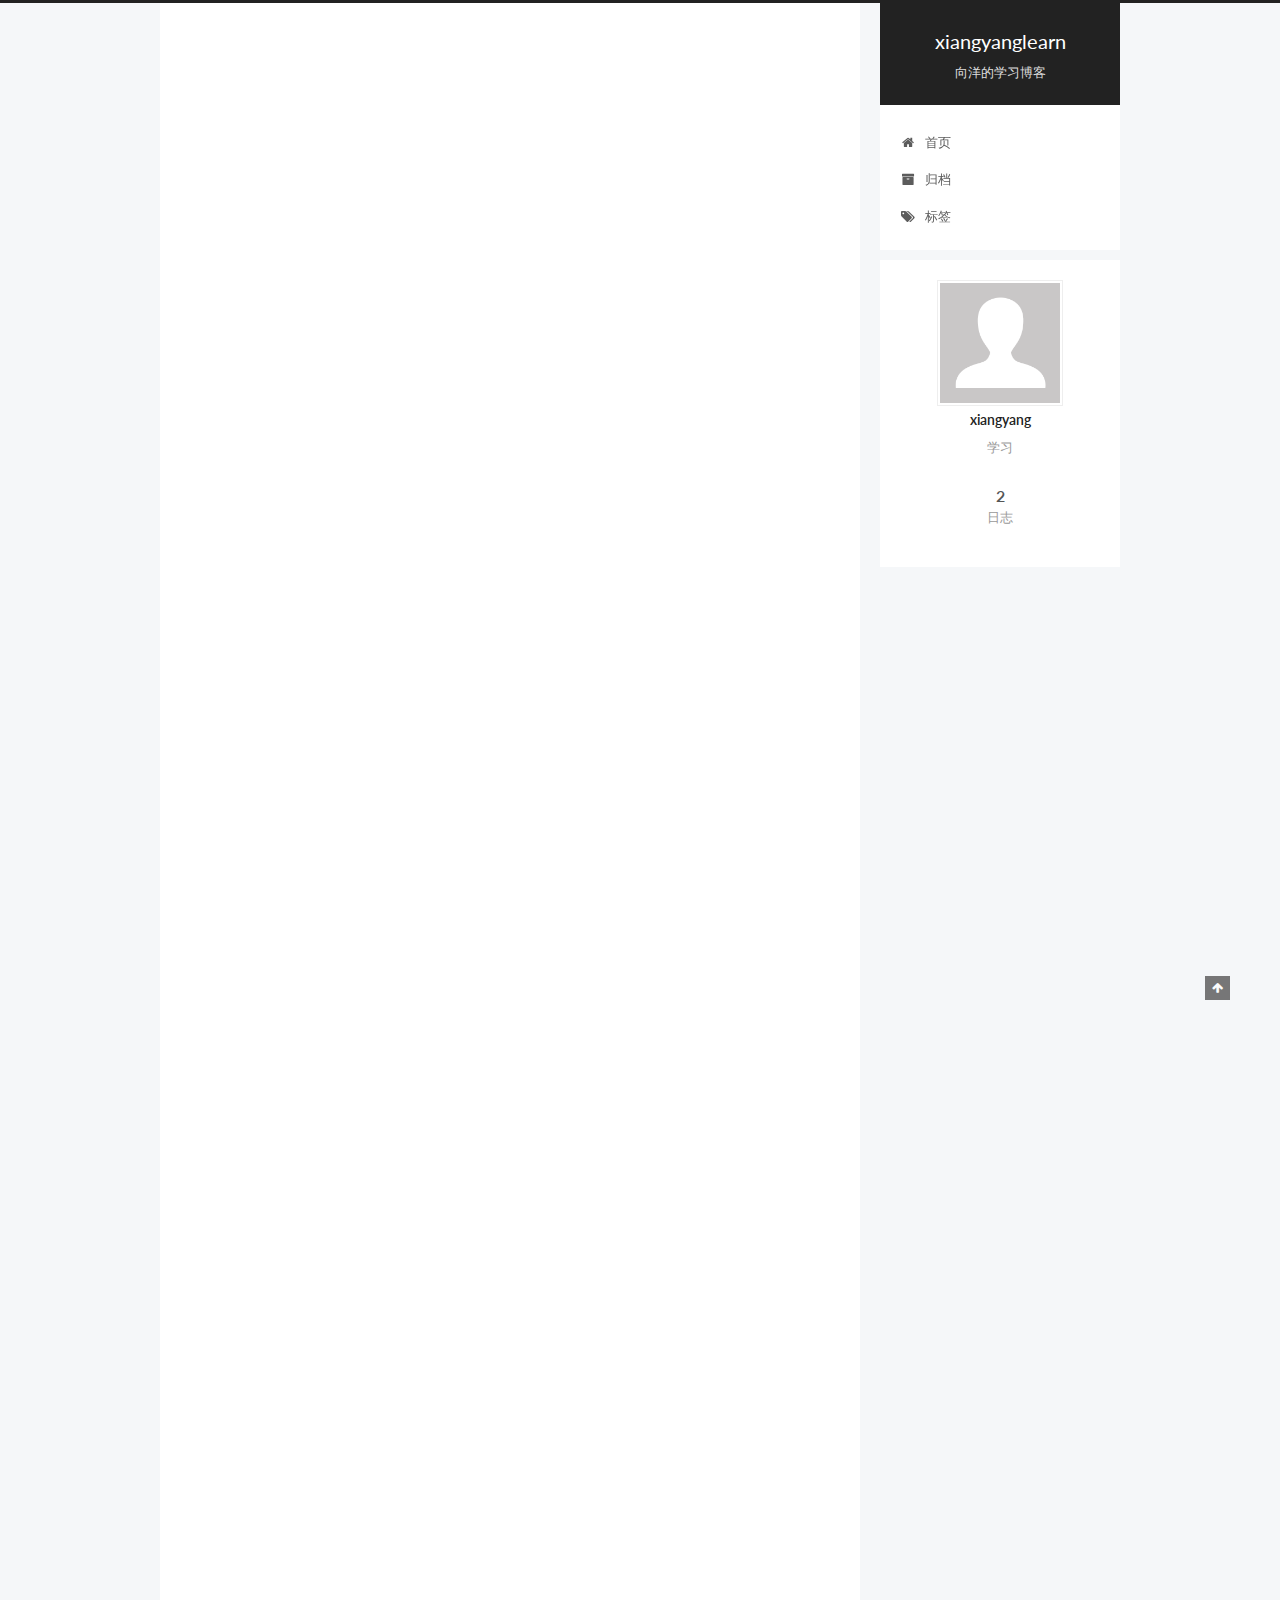
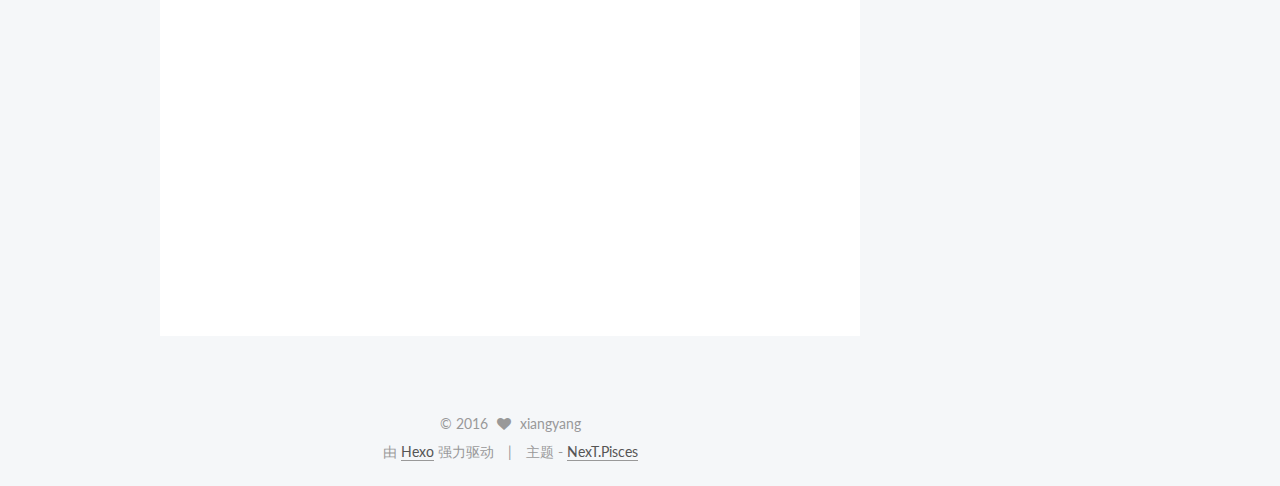
<file: index.html>
<!doctype html>



  


<html class="theme-next pisces use-motion">
<head>
  <meta charset="UTF-8"/>
<meta http-equiv="X-UA-Compatible" content="IE=edge,chrome=1" />
<meta name="viewport" content="width=device-width, initial-scale=1, maximum-scale=1"/>



<meta http-equiv="Cache-Control" content="no-transform" />
<meta http-equiv="Cache-Control" content="no-siteapp" />












  
  
  <link href="/vendors/fancybox/source/jquery.fancybox.css?v=2.1.5" rel="stylesheet" type="text/css" />




  
  
  
  

  
    
    
  

  

  

  

  

  
    
    
    <link href="//fonts.googleapis.com/css?family=Lato:300,300italic,400,400italic,700,700italic&subset=latin,latin-ext" rel="stylesheet" type="text/css">
  






<link href="/vendors/font-awesome/css/font-awesome.min.css?v=4.4.0" rel="stylesheet" type="text/css" />

<link href="/css/main.css?v=5.0.1" rel="stylesheet" type="text/css" />


  <meta name="keywords" content="Hexo, NexT" />








  <link rel="shortcut icon" type="image/x-icon" href="/favicon.ico?v=5.0.1" />






<meta name="description" content="学习">
<meta property="og:type" content="website">
<meta property="og:title" content="xiangyanglearn">
<meta property="og:url" content="http://yoursite.com/index.html">
<meta property="og:site_name" content="xiangyanglearn">
<meta property="og:description" content="学习">
<meta name="twitter:card" content="summary">
<meta name="twitter:title" content="xiangyanglearn">
<meta name="twitter:description" content="学习">



<script type="text/javascript" id="hexo.configuration">
  var NexT = window.NexT || {};
  var CONFIG = {
    scheme: 'Pisces',
    sidebar: {"position":"right","display":"post"},
    fancybox: true,
    motion: true,
    duoshuo: {
      userId: 0,
      author: '博主'
    }
  };
</script>




  <link rel="canonical" href="http://yoursite.com/"/>

  <title> xiangyanglearn </title>
</head>

<body itemscope itemtype="http://schema.org/WebPage" lang="zh-Hans">

  










  
  
    
  

  <div class="container one-collumn sidebar-position-right 
   page-home 
 ">
    <div class="headband"></div>

    <header id="header" class="header" itemscope itemtype="http://schema.org/WPHeader">
      <div class="header-inner"><div class="site-meta ">
  

  <div class="custom-logo-site-title">
    <a href="/"  class="brand" rel="start">
      <span class="logo-line-before"><i></i></span>
      <span class="site-title">xiangyanglearn</span>
      <span class="logo-line-after"><i></i></span>
    </a>
  </div>
  <p class="site-subtitle">向洋的学习博客</p>
</div>

<div class="site-nav-toggle">
  <button>
    <span class="btn-bar"></span>
    <span class="btn-bar"></span>
    <span class="btn-bar"></span>
  </button>
</div>

<nav class="site-nav">
  

  
    <ul id="menu" class="menu">
      
        
        <li class="menu-item menu-item-home">
          <a href="/" rel="section">
            
              <i class="menu-item-icon fa fa-fw fa-home"></i> <br />
            
            首页
          </a>
        </li>
      
        
        <li class="menu-item menu-item-archives">
          <a href="/archives" rel="section">
            
              <i class="menu-item-icon fa fa-fw fa-archive"></i> <br />
            
            归档
          </a>
        </li>
      
        
        <li class="menu-item menu-item-tags">
          <a href="/tags" rel="section">
            
              <i class="menu-item-icon fa fa-fw fa-tags"></i> <br />
            
            标签
          </a>
        </li>
      

      
    </ul>
  

  
</nav>

 </div>
    </header>

    <main id="main" class="main">
      <div class="main-inner">
        <div class="content-wrap">
          <div id="content" class="content">
            
  <section id="posts" class="posts-expand">
    
      

  
  

  
  
  

  <article class="post post-type-normal " itemscope itemtype="http://schema.org/Article">

    
      <header class="post-header">

        
        
          <h1 class="post-title" itemprop="name headline">
            
            
              
                
                <a class="post-title-link" href="/2016/08/03/firstlight/" itemprop="url">
                  未命名
                </a>
              
            
          </h1>
        

        <div class="post-meta">
          <span class="post-time">
            <span class="post-meta-item-icon">
              <i class="fa fa-calendar-o"></i>
            </span>
            <span class="post-meta-item-text">发表于</span>
            <time itemprop="dateCreated" datetime="2016-08-03T22:58:52+08:00" content="2016-08-03">
              2016-08-03
            </time>
          </span>

          

          
            
          

          

          
          

          
        </div>
      </header>
    


    <div class="post-body" itemprop="articleBody">

      
      

      
        
          
            <h1 id="第一篇"><a href="#第一篇" class="headerlink" title="第一篇"></a>第一篇</h1><p>今天为了创建自己的blog，花了一天学习用hexo框架创建博客。不就是一个博客嘛，哪有那么难。谁知在后续学习中让我痛苦万分，总之就是走了很多弯路，在这里就给大家一些意见。</p>
<h3 id="什么是最好的教程？"><a href="#什么是最好的教程？" class="headerlink" title="什么是最好的教程？"></a>什么是最好的教程？</h3><p>什么才是最好的教程？我今天Google了很多教程，搞了一天也没有解决问题，最后在晚上11点才发现了一个教程并且跟着一步步来解决了问题。我开始认为这是一篇好教程，最后我想了想遇到这篇教程的时机让我觉得这是篇好教程。为什么这么说？因为我今天花了一天寻找教程、反复试错、各种鼓捣逐渐对hexo的相关功能就形成了某些意识，当遇到某个点时，整个故事也就水到渠成了。今天不是讲什么技术性的文章，只想谈谈关于自学以及搜索问题和答案并自己解决这种方式虽然花时间，中间曾经试图放弃到最后豁然开朗，感觉还是蛮奇妙的。什么是最好的教程？没有最好的教程，只有最好的自己。最后建议大家，学习一件东西开始很难，跟着一步步走最后一定会有收获。</p>
<h3 id="成都行"><a href="#成都行" class="headerlink" title="成都行"></a>成都行</h3><p>已经毕业两三个月了，一直徘徊在考研还是工作，在家工作还是出去工作，干什么工作的恶性循环中。这次成都行是参加一个面试，如果能进去也算是自己以前生活的结束和新生活的开始。好，已经很晚了，明天早起。那么，晚安。</p>

          
        
      
    </div>

    <div>
      
    </div>

    <div>
      
    </div>

    <footer class="post-footer">
      

      

      
      
        <div class="post-eof"></div>
      
    </footer>
  </article>


    
      

  
  

  
  
  

  <article class="post post-type-normal " itemscope itemtype="http://schema.org/Article">

    
      <header class="post-header">

        
        
          <h1 class="post-title" itemprop="name headline">
            
            
              
                
                <a class="post-title-link" href="/2016/08/03/hello-world/" itemprop="url">
                  Hello World
                </a>
              
            
          </h1>
        

        <div class="post-meta">
          <span class="post-time">
            <span class="post-meta-item-icon">
              <i class="fa fa-calendar-o"></i>
            </span>
            <span class="post-meta-item-text">发表于</span>
            <time itemprop="dateCreated" datetime="2016-08-03T22:58:52+08:00" content="2016-08-03">
              2016-08-03
            </time>
          </span>

          

          
            
          

          

          
          

          
        </div>
      </header>
    


    <div class="post-body" itemprop="articleBody">

      
      

      
        
          
            <p>Welcome to <a href="https://hexo.io/" target="_blank" rel="external">Hexo</a>! This is your very first post. Check <a href="https://hexo.io/docs/" target="_blank" rel="external">documentation</a> for more info. If you get any problems when using Hexo, you can find the answer in <a href="https://hexo.io/docs/troubleshooting.html" target="_blank" rel="external">troubleshooting</a> or you can ask me on <a href="https://github.com/hexojs/hexo/issues" target="_blank" rel="external">GitHub</a>.</p>
<h2 id="Quick-Start"><a href="#Quick-Start" class="headerlink" title="Quick Start"></a>Quick Start</h2><h3 id="Create-a-new-post"><a href="#Create-a-new-post" class="headerlink" title="Create a new post"></a>Create a new post</h3><figure class="highlight bash"><table><tr><td class="gutter"><pre><div class="line">1</div></pre></td><td class="code"><pre><div class="line">$ hexo new <span class="string">"My New Post"</span></div></pre></td></tr></table></figure>
<p>More info: <a href="https://hexo.io/docs/writing.html" target="_blank" rel="external">Writing</a></p>
<h3 id="Run-server"><a href="#Run-server" class="headerlink" title="Run server"></a>Run server</h3><figure class="highlight bash"><table><tr><td class="gutter"><pre><div class="line">1</div></pre></td><td class="code"><pre><div class="line">$ hexo server</div></pre></td></tr></table></figure>
<p>More info: <a href="https://hexo.io/docs/server.html" target="_blank" rel="external">Server</a></p>
<h3 id="Generate-static-files"><a href="#Generate-static-files" class="headerlink" title="Generate static files"></a>Generate static files</h3><figure class="highlight bash"><table><tr><td class="gutter"><pre><div class="line">1</div></pre></td><td class="code"><pre><div class="line">$ hexo generate</div></pre></td></tr></table></figure>
<p>More info: <a href="https://hexo.io/docs/generating.html" target="_blank" rel="external">Generating</a></p>
<h3 id="Deploy-to-remote-sites"><a href="#Deploy-to-remote-sites" class="headerlink" title="Deploy to remote sites"></a>Deploy to remote sites</h3><figure class="highlight bash"><table><tr><td class="gutter"><pre><div class="line">1</div></pre></td><td class="code"><pre><div class="line">$ hexo deploy</div></pre></td></tr></table></figure>
<p>More info: <a href="https://hexo.io/docs/deployment.html" target="_blank" rel="external">Deployment</a></p>

          
        
      
    </div>

    <div>
      
    </div>

    <div>
      
    </div>

    <footer class="post-footer">
      

      

      
      
        <div class="post-eof"></div>
      
    </footer>
  </article>


    
  </section>

  


          </div>
          


          

        </div>
        
          
  
  <div class="sidebar-toggle">
    <div class="sidebar-toggle-line-wrap">
      <span class="sidebar-toggle-line sidebar-toggle-line-first"></span>
      <span class="sidebar-toggle-line sidebar-toggle-line-middle"></span>
      <span class="sidebar-toggle-line sidebar-toggle-line-last"></span>
    </div>
  </div>

  <aside id="sidebar" class="sidebar">
    <div class="sidebar-inner">

      

      

      <section class="site-overview sidebar-panel  sidebar-panel-active ">
        <div class="site-author motion-element" itemprop="author" itemscope itemtype="http://schema.org/Person">
          <img class="site-author-image" itemprop="image"
               src="/images/avatar.gif"
               alt="xiangyang" />
          <p class="site-author-name" itemprop="name">xiangyang</p>
          <p class="site-description motion-element" itemprop="description">学习</p>
        </div>
        <nav class="site-state motion-element">
          <div class="site-state-item site-state-posts">
            <a href="/archives">
              <span class="site-state-item-count">2</span>
              <span class="site-state-item-name">日志</span>
            </a>
          </div>

          

          

        </nav>

        

        <div class="links-of-author motion-element">
          
        </div>

        
        

        
        

      </section>

      

    </div>
  </aside>


        
      </div>
    </main>

    <footer id="footer" class="footer">
      <div class="footer-inner">
        <div class="copyright" >
  
  &copy; 
  <span itemprop="copyrightYear">2016</span>
  <span class="with-love">
    <i class="fa fa-heart"></i>
  </span>
  <span class="author" itemprop="copyrightHolder">xiangyang</span>
</div>

<div class="powered-by">
  由 <a class="theme-link" href="https://hexo.io">Hexo</a> 强力驱动
</div>

<div class="theme-info">
  主题 -
  <a class="theme-link" href="https://github.com/iissnan/hexo-theme-next">
    NexT.Pisces
  </a>
</div>

        

        
      </div>
    </footer>

    <div class="back-to-top">
      <i class="fa fa-arrow-up"></i>
    </div>
  </div>

  

<script type="text/javascript">
  if (Object.prototype.toString.call(window.Promise) !== '[object Function]') {
    window.Promise = null;
  }
</script>









  



  
  <script type="text/javascript" src="/vendors/jquery/index.js?v=2.1.3"></script>

  
  <script type="text/javascript" src="/vendors/fastclick/lib/fastclick.min.js?v=1.0.6"></script>

  
  <script type="text/javascript" src="/vendors/jquery_lazyload/jquery.lazyload.js?v=1.9.7"></script>

  
  <script type="text/javascript" src="/vendors/velocity/velocity.min.js?v=1.2.1"></script>

  
  <script type="text/javascript" src="/vendors/velocity/velocity.ui.min.js?v=1.2.1"></script>

  
  <script type="text/javascript" src="/vendors/fancybox/source/jquery.fancybox.pack.js?v=2.1.5"></script>


  


  <script type="text/javascript" src="/js/src/utils.js?v=5.0.1"></script>

  <script type="text/javascript" src="/js/src/motion.js?v=5.0.1"></script>



  
  


  <script type="text/javascript" src="/js/src/affix.js?v=5.0.1"></script>

  <script type="text/javascript" src="/js/src/schemes/pisces.js?v=5.0.1"></script>



  

  


  <script type="text/javascript" src="/js/src/bootstrap.js?v=5.0.1"></script>



  



  




  
  

  

  

  

</body>
</html>
</file>
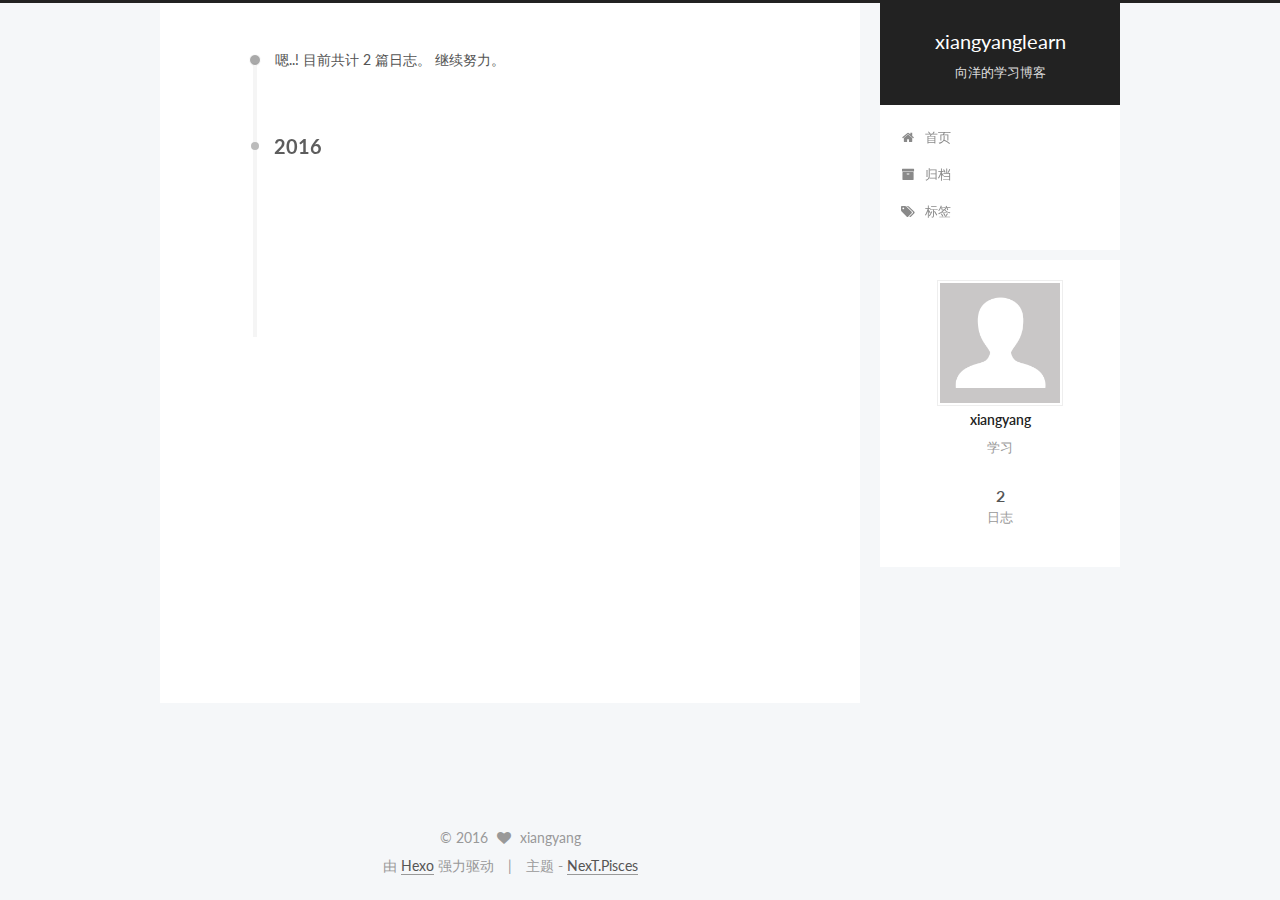
<file: archives/index.html>
<!doctype html>



  


<html class="theme-next pisces use-motion">
<head>
  <meta charset="UTF-8"/>
<meta http-equiv="X-UA-Compatible" content="IE=edge,chrome=1" />
<meta name="viewport" content="width=device-width, initial-scale=1, maximum-scale=1"/>



<meta http-equiv="Cache-Control" content="no-transform" />
<meta http-equiv="Cache-Control" content="no-siteapp" />












  
  
  <link href="/vendors/fancybox/source/jquery.fancybox.css?v=2.1.5" rel="stylesheet" type="text/css" />




  
  
  
  

  
    
    
  

  

  

  

  

  
    
    
    <link href="//fonts.googleapis.com/css?family=Lato:300,300italic,400,400italic,700,700italic&subset=latin,latin-ext" rel="stylesheet" type="text/css">
  






<link href="/vendors/font-awesome/css/font-awesome.min.css?v=4.4.0" rel="stylesheet" type="text/css" />

<link href="/css/main.css?v=5.0.1" rel="stylesheet" type="text/css" />


  <meta name="keywords" content="Hexo, NexT" />








  <link rel="shortcut icon" type="image/x-icon" href="/favicon.ico?v=5.0.1" />






<meta name="description" content="学习">
<meta property="og:type" content="website">
<meta property="og:title" content="xiangyanglearn">
<meta property="og:url" content="http://yoursite.com/archives/index.html">
<meta property="og:site_name" content="xiangyanglearn">
<meta property="og:description" content="学习">
<meta name="twitter:card" content="summary">
<meta name="twitter:title" content="xiangyanglearn">
<meta name="twitter:description" content="学习">



<script type="text/javascript" id="hexo.configuration">
  var NexT = window.NexT || {};
  var CONFIG = {
    scheme: 'Pisces',
    sidebar: {"position":"right","display":"post"},
    fancybox: true,
    motion: true,
    duoshuo: {
      userId: 0,
      author: '博主'
    }
  };
</script>




  <link rel="canonical" href="http://yoursite.com/archives/"/>

  <title> 归档 | xiangyanglearn </title>
</head>

<body itemscope itemtype="http://schema.org/WebPage" lang="zh-Hans">

  










  
  
    
  

  <div class="container one-collumn sidebar-position-right  page-archive  ">
    <div class="headband"></div>

    <header id="header" class="header" itemscope itemtype="http://schema.org/WPHeader">
      <div class="header-inner"><div class="site-meta ">
  

  <div class="custom-logo-site-title">
    <a href="/"  class="brand" rel="start">
      <span class="logo-line-before"><i></i></span>
      <span class="site-title">xiangyanglearn</span>
      <span class="logo-line-after"><i></i></span>
    </a>
  </div>
  <p class="site-subtitle">向洋的学习博客</p>
</div>

<div class="site-nav-toggle">
  <button>
    <span class="btn-bar"></span>
    <span class="btn-bar"></span>
    <span class="btn-bar"></span>
  </button>
</div>

<nav class="site-nav">
  

  
    <ul id="menu" class="menu">
      
        
        <li class="menu-item menu-item-home">
          <a href="/" rel="section">
            
              <i class="menu-item-icon fa fa-fw fa-home"></i> <br />
            
            首页
          </a>
        </li>
      
        
        <li class="menu-item menu-item-archives">
          <a href="/archives" rel="section">
            
              <i class="menu-item-icon fa fa-fw fa-archive"></i> <br />
            
            归档
          </a>
        </li>
      
        
        <li class="menu-item menu-item-tags">
          <a href="/tags" rel="section">
            
              <i class="menu-item-icon fa fa-fw fa-tags"></i> <br />
            
            标签
          </a>
        </li>
      

      
    </ul>
  

  
</nav>

 </div>
    </header>

    <main id="main" class="main">
      <div class="main-inner">
        <div class="content-wrap">
          <div id="content" class="content">
            

  <section id="posts" class="posts-collapse">
    <span class="archive-move-on"></span>

    <span class="archive-page-counter">
      
      
      
        
      
      嗯..! 目前共计 2 篇日志。 继续努力。
    </span>

    

      
      
      

      
        
        <div class="collection-title">
          <h2 class="archive-year motion-element" id="archive-year-2016">2016</h2>
        </div>
      
      

      

  <article class="post post-type-normal" itemscope itemtype="http://schema.org/Article">
    <header class="post-header">

      <h1 class="post-title">
        
            <a class="post-title-link" href="/2016/08/03/firstlight/" itemprop="url">
              
                <span itemprop="name">未命名</span>
              
            </a>
        
      </h1>

      <div class="post-meta">
        <time class="post-time" itemprop="dateCreated"
              datetime="2016-08-03T22:58:52+08:00"
              content="2016-08-03" >
          08-03
        </time>
      </div>

    </header>
  </article>



    

      
      
      

      
      

      

  <article class="post post-type-normal" itemscope itemtype="http://schema.org/Article">
    <header class="post-header">

      <h1 class="post-title">
        
            <a class="post-title-link" href="/2016/08/03/hello-world/" itemprop="url">
              
                <span itemprop="name">Hello World</span>
              
            </a>
        
      </h1>

      <div class="post-meta">
        <time class="post-time" itemprop="dateCreated"
              datetime="2016-08-03T22:58:52+08:00"
              content="2016-08-03" >
          08-03
        </time>
      </div>

    </header>
  </article>



    

  </section>

  



          </div>
          


          

        </div>
        
          
  
  <div class="sidebar-toggle">
    <div class="sidebar-toggle-line-wrap">
      <span class="sidebar-toggle-line sidebar-toggle-line-first"></span>
      <span class="sidebar-toggle-line sidebar-toggle-line-middle"></span>
      <span class="sidebar-toggle-line sidebar-toggle-line-last"></span>
    </div>
  </div>

  <aside id="sidebar" class="sidebar">
    <div class="sidebar-inner">

      

      

      <section class="site-overview sidebar-panel  sidebar-panel-active ">
        <div class="site-author motion-element" itemprop="author" itemscope itemtype="http://schema.org/Person">
          <img class="site-author-image" itemprop="image"
               src="/images/avatar.gif"
               alt="xiangyang" />
          <p class="site-author-name" itemprop="name">xiangyang</p>
          <p class="site-description motion-element" itemprop="description">学习</p>
        </div>
        <nav class="site-state motion-element">
          <div class="site-state-item site-state-posts">
            <a href="/archives">
              <span class="site-state-item-count">2</span>
              <span class="site-state-item-name">日志</span>
            </a>
          </div>

          

          

        </nav>

        

        <div class="links-of-author motion-element">
          
        </div>

        
        

        
        

      </section>

      

    </div>
  </aside>


        
      </div>
    </main>

    <footer id="footer" class="footer">
      <div class="footer-inner">
        <div class="copyright" >
  
  &copy; 
  <span itemprop="copyrightYear">2016</span>
  <span class="with-love">
    <i class="fa fa-heart"></i>
  </span>
  <span class="author" itemprop="copyrightHolder">xiangyang</span>
</div>

<div class="powered-by">
  由 <a class="theme-link" href="https://hexo.io">Hexo</a> 强力驱动
</div>

<div class="theme-info">
  主题 -
  <a class="theme-link" href="https://github.com/iissnan/hexo-theme-next">
    NexT.Pisces
  </a>
</div>

        

        
      </div>
    </footer>

    <div class="back-to-top">
      <i class="fa fa-arrow-up"></i>
    </div>
  </div>

  

<script type="text/javascript">
  if (Object.prototype.toString.call(window.Promise) !== '[object Function]') {
    window.Promise = null;
  }
</script>









  



  
  <script type="text/javascript" src="/vendors/jquery/index.js?v=2.1.3"></script>

  
  <script type="text/javascript" src="/vendors/fastclick/lib/fastclick.min.js?v=1.0.6"></script>

  
  <script type="text/javascript" src="/vendors/jquery_lazyload/jquery.lazyload.js?v=1.9.7"></script>

  
  <script type="text/javascript" src="/vendors/velocity/velocity.min.js?v=1.2.1"></script>

  
  <script type="text/javascript" src="/vendors/velocity/velocity.ui.min.js?v=1.2.1"></script>

  
  <script type="text/javascript" src="/vendors/fancybox/source/jquery.fancybox.pack.js?v=2.1.5"></script>


  


  <script type="text/javascript" src="/js/src/utils.js?v=5.0.1"></script>

  <script type="text/javascript" src="/js/src/motion.js?v=5.0.1"></script>



  
  


  <script type="text/javascript" src="/js/src/affix.js?v=5.0.1"></script>

  <script type="text/javascript" src="/js/src/schemes/pisces.js?v=5.0.1"></script>



  
  
    <script type="text/javascript" id="motion.page.archive">
      $('.archive-year').velocity('transition.slideLeftIn');
    </script>
  


  


  <script type="text/javascript" src="/js/src/bootstrap.js?v=5.0.1"></script>



  



  




  
  

  

  

  

</body>
</html>
</file>
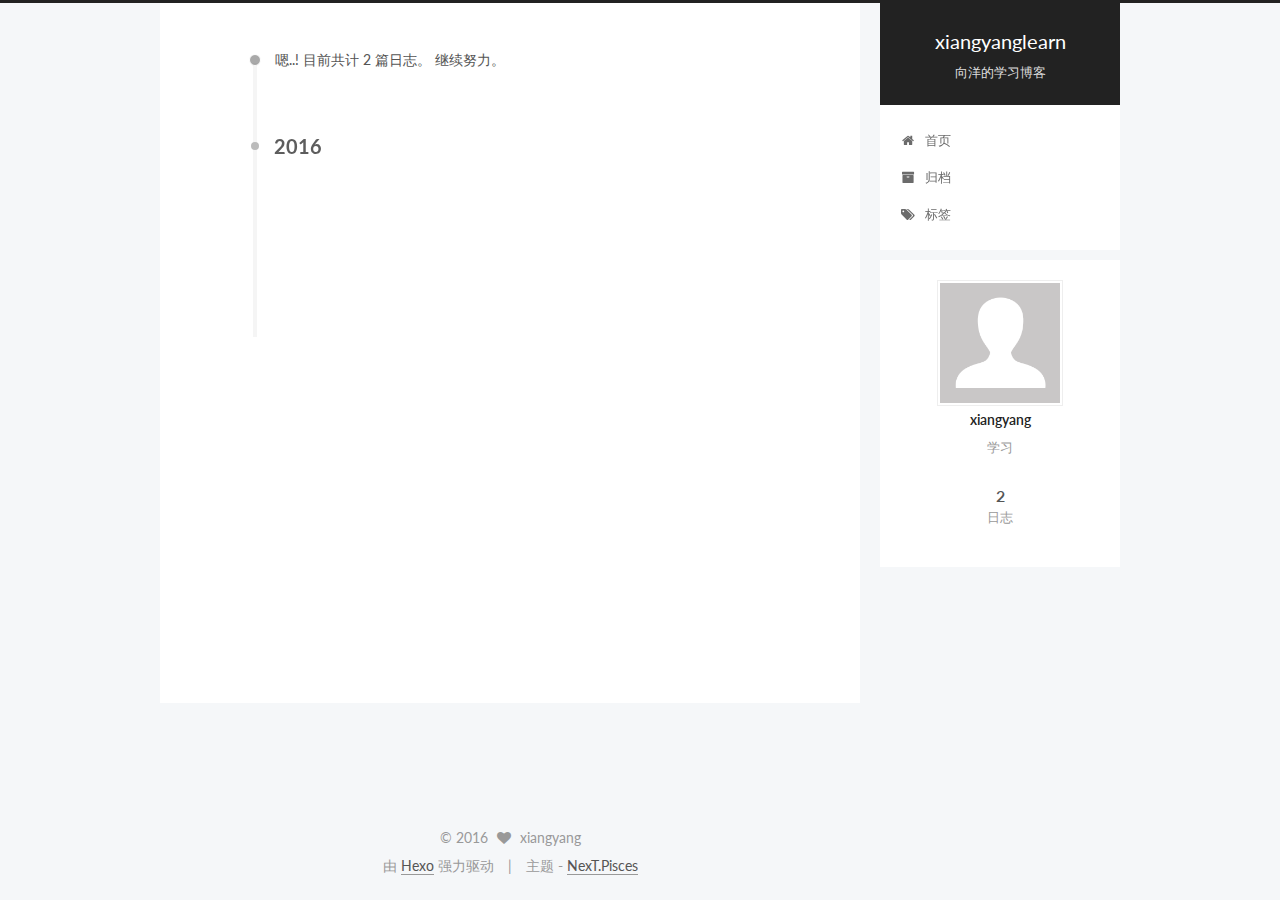
<file: archives/2016/index.html>
<!doctype html>



  


<html class="theme-next pisces use-motion">
<head>
  <meta charset="UTF-8"/>
<meta http-equiv="X-UA-Compatible" content="IE=edge,chrome=1" />
<meta name="viewport" content="width=device-width, initial-scale=1, maximum-scale=1"/>



<meta http-equiv="Cache-Control" content="no-transform" />
<meta http-equiv="Cache-Control" content="no-siteapp" />












  
  
  <link href="/vendors/fancybox/source/jquery.fancybox.css?v=2.1.5" rel="stylesheet" type="text/css" />




  
  
  
  

  
    
    
  

  

  

  

  

  
    
    
    <link href="//fonts.googleapis.com/css?family=Lato:300,300italic,400,400italic,700,700italic&subset=latin,latin-ext" rel="stylesheet" type="text/css">
  






<link href="/vendors/font-awesome/css/font-awesome.min.css?v=4.4.0" rel="stylesheet" type="text/css" />

<link href="/css/main.css?v=5.0.1" rel="stylesheet" type="text/css" />


  <meta name="keywords" content="Hexo, NexT" />








  <link rel="shortcut icon" type="image/x-icon" href="/favicon.ico?v=5.0.1" />






<meta name="description" content="学习">
<meta property="og:type" content="website">
<meta property="og:title" content="xiangyanglearn">
<meta property="og:url" content="http://yoursite.com/archives/2016/index.html">
<meta property="og:site_name" content="xiangyanglearn">
<meta property="og:description" content="学习">
<meta name="twitter:card" content="summary">
<meta name="twitter:title" content="xiangyanglearn">
<meta name="twitter:description" content="学习">



<script type="text/javascript" id="hexo.configuration">
  var NexT = window.NexT || {};
  var CONFIG = {
    scheme: 'Pisces',
    sidebar: {"position":"right","display":"post"},
    fancybox: true,
    motion: true,
    duoshuo: {
      userId: 0,
      author: '博主'
    }
  };
</script>




  <link rel="canonical" href="http://yoursite.com/archives/2016/"/>

  <title> 归档 | xiangyanglearn </title>
</head>

<body itemscope itemtype="http://schema.org/WebPage" lang="zh-Hans">

  










  
  
    
  

  <div class="container one-collumn sidebar-position-right  page-archive  ">
    <div class="headband"></div>

    <header id="header" class="header" itemscope itemtype="http://schema.org/WPHeader">
      <div class="header-inner"><div class="site-meta ">
  

  <div class="custom-logo-site-title">
    <a href="/"  class="brand" rel="start">
      <span class="logo-line-before"><i></i></span>
      <span class="site-title">xiangyanglearn</span>
      <span class="logo-line-after"><i></i></span>
    </a>
  </div>
  <p class="site-subtitle">向洋的学习博客</p>
</div>

<div class="site-nav-toggle">
  <button>
    <span class="btn-bar"></span>
    <span class="btn-bar"></span>
    <span class="btn-bar"></span>
  </button>
</div>

<nav class="site-nav">
  

  
    <ul id="menu" class="menu">
      
        
        <li class="menu-item menu-item-home">
          <a href="/" rel="section">
            
              <i class="menu-item-icon fa fa-fw fa-home"></i> <br />
            
            首页
          </a>
        </li>
      
        
        <li class="menu-item menu-item-archives">
          <a href="/archives" rel="section">
            
              <i class="menu-item-icon fa fa-fw fa-archive"></i> <br />
            
            归档
          </a>
        </li>
      
        
        <li class="menu-item menu-item-tags">
          <a href="/tags" rel="section">
            
              <i class="menu-item-icon fa fa-fw fa-tags"></i> <br />
            
            标签
          </a>
        </li>
      

      
    </ul>
  

  
</nav>

 </div>
    </header>

    <main id="main" class="main">
      <div class="main-inner">
        <div class="content-wrap">
          <div id="content" class="content">
            

  <section id="posts" class="posts-collapse">
    <span class="archive-move-on"></span>

    <span class="archive-page-counter">
      
      
      
        
      
      嗯..! 目前共计 2 篇日志。 继续努力。
    </span>

    

      
      
      

      
        
        <div class="collection-title">
          <h2 class="archive-year motion-element" id="archive-year-2016">2016</h2>
        </div>
      
      

      

  <article class="post post-type-normal" itemscope itemtype="http://schema.org/Article">
    <header class="post-header">

      <h1 class="post-title">
        
            <a class="post-title-link" href="/2016/08/03/firstlight/" itemprop="url">
              
                <span itemprop="name">未命名</span>
              
            </a>
        
      </h1>

      <div class="post-meta">
        <time class="post-time" itemprop="dateCreated"
              datetime="2016-08-03T22:58:52+08:00"
              content="2016-08-03" >
          08-03
        </time>
      </div>

    </header>
  </article>



    

      
      
      

      
      

      

  <article class="post post-type-normal" itemscope itemtype="http://schema.org/Article">
    <header class="post-header">

      <h1 class="post-title">
        
            <a class="post-title-link" href="/2016/08/03/hello-world/" itemprop="url">
              
                <span itemprop="name">Hello World</span>
              
            </a>
        
      </h1>

      <div class="post-meta">
        <time class="post-time" itemprop="dateCreated"
              datetime="2016-08-03T22:58:52+08:00"
              content="2016-08-03" >
          08-03
        </time>
      </div>

    </header>
  </article>



    

  </section>

  



          </div>
          


          

        </div>
        
          
  
  <div class="sidebar-toggle">
    <div class="sidebar-toggle-line-wrap">
      <span class="sidebar-toggle-line sidebar-toggle-line-first"></span>
      <span class="sidebar-toggle-line sidebar-toggle-line-middle"></span>
      <span class="sidebar-toggle-line sidebar-toggle-line-last"></span>
    </div>
  </div>

  <aside id="sidebar" class="sidebar">
    <div class="sidebar-inner">

      

      

      <section class="site-overview sidebar-panel  sidebar-panel-active ">
        <div class="site-author motion-element" itemprop="author" itemscope itemtype="http://schema.org/Person">
          <img class="site-author-image" itemprop="image"
               src="/images/avatar.gif"
               alt="xiangyang" />
          <p class="site-author-name" itemprop="name">xiangyang</p>
          <p class="site-description motion-element" itemprop="description">学习</p>
        </div>
        <nav class="site-state motion-element">
          <div class="site-state-item site-state-posts">
            <a href="/archives">
              <span class="site-state-item-count">2</span>
              <span class="site-state-item-name">日志</span>
            </a>
          </div>

          

          

        </nav>

        

        <div class="links-of-author motion-element">
          
        </div>

        
        

        
        

      </section>

      

    </div>
  </aside>


        
      </div>
    </main>

    <footer id="footer" class="footer">
      <div class="footer-inner">
        <div class="copyright" >
  
  &copy; 
  <span itemprop="copyrightYear">2016</span>
  <span class="with-love">
    <i class="fa fa-heart"></i>
  </span>
  <span class="author" itemprop="copyrightHolder">xiangyang</span>
</div>

<div class="powered-by">
  由 <a class="theme-link" href="https://hexo.io">Hexo</a> 强力驱动
</div>

<div class="theme-info">
  主题 -
  <a class="theme-link" href="https://github.com/iissnan/hexo-theme-next">
    NexT.Pisces
  </a>
</div>

        

        
      </div>
    </footer>

    <div class="back-to-top">
      <i class="fa fa-arrow-up"></i>
    </div>
  </div>

  

<script type="text/javascript">
  if (Object.prototype.toString.call(window.Promise) !== '[object Function]') {
    window.Promise = null;
  }
</script>









  



  
  <script type="text/javascript" src="/vendors/jquery/index.js?v=2.1.3"></script>

  
  <script type="text/javascript" src="/vendors/fastclick/lib/fastclick.min.js?v=1.0.6"></script>

  
  <script type="text/javascript" src="/vendors/jquery_lazyload/jquery.lazyload.js?v=1.9.7"></script>

  
  <script type="text/javascript" src="/vendors/velocity/velocity.min.js?v=1.2.1"></script>

  
  <script type="text/javascript" src="/vendors/velocity/velocity.ui.min.js?v=1.2.1"></script>

  
  <script type="text/javascript" src="/vendors/fancybox/source/jquery.fancybox.pack.js?v=2.1.5"></script>


  


  <script type="text/javascript" src="/js/src/utils.js?v=5.0.1"></script>

  <script type="text/javascript" src="/js/src/motion.js?v=5.0.1"></script>



  
  


  <script type="text/javascript" src="/js/src/affix.js?v=5.0.1"></script>

  <script type="text/javascript" src="/js/src/schemes/pisces.js?v=5.0.1"></script>



  
  
    <script type="text/javascript" id="motion.page.archive">
      $('.archive-year').velocity('transition.slideLeftIn');
    </script>
  


  


  <script type="text/javascript" src="/js/src/bootstrap.js?v=5.0.1"></script>



  



  




  
  

  

  

  

</body>
</html>
</file>
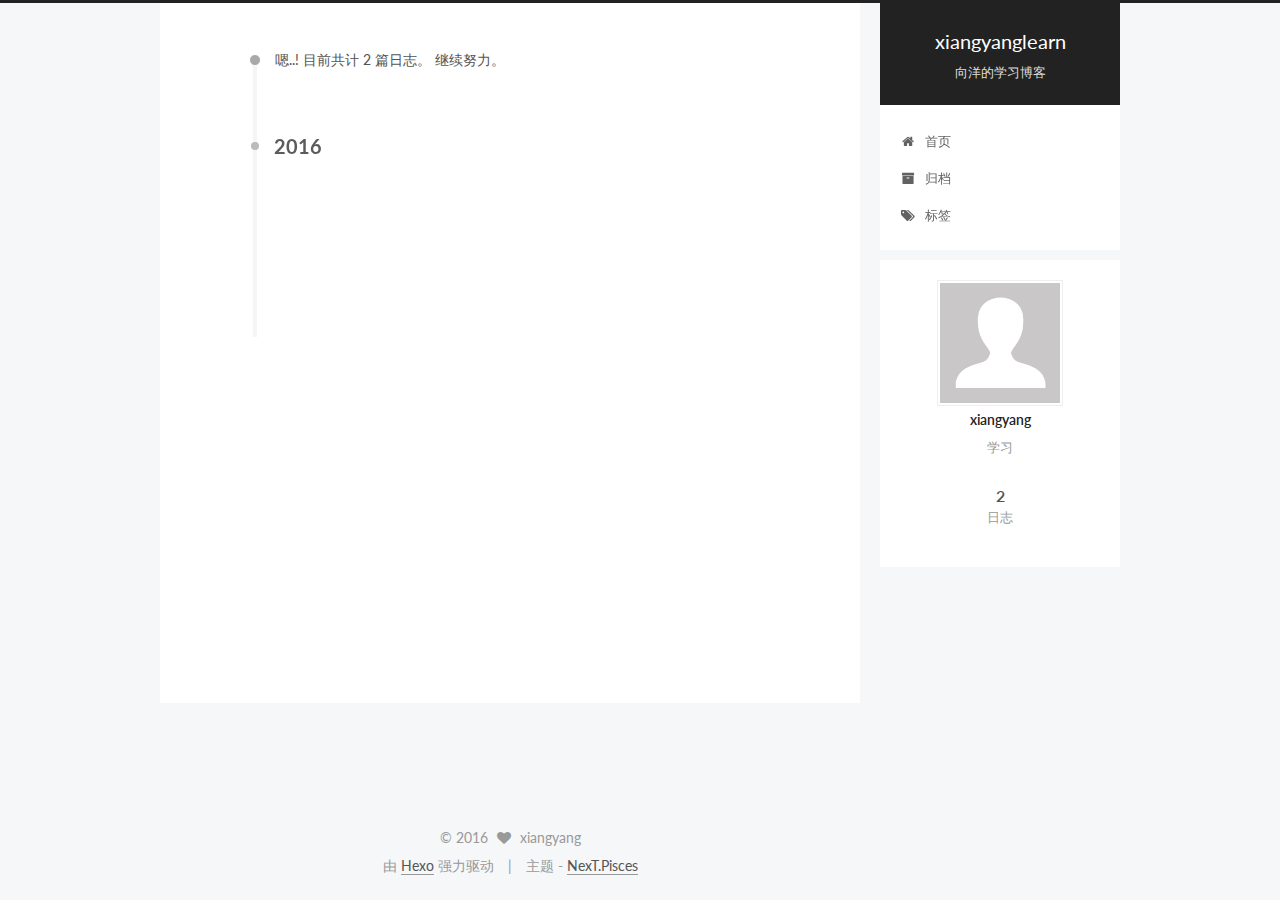
<file: archives/2016/08/index.html>
<!doctype html>



  


<html class="theme-next pisces use-motion">
<head>
  <meta charset="UTF-8"/>
<meta http-equiv="X-UA-Compatible" content="IE=edge,chrome=1" />
<meta name="viewport" content="width=device-width, initial-scale=1, maximum-scale=1"/>



<meta http-equiv="Cache-Control" content="no-transform" />
<meta http-equiv="Cache-Control" content="no-siteapp" />












  
  
  <link href="/vendors/fancybox/source/jquery.fancybox.css?v=2.1.5" rel="stylesheet" type="text/css" />




  
  
  
  

  
    
    
  

  

  

  

  

  
    
    
    <link href="//fonts.googleapis.com/css?family=Lato:300,300italic,400,400italic,700,700italic&subset=latin,latin-ext" rel="stylesheet" type="text/css">
  






<link href="/vendors/font-awesome/css/font-awesome.min.css?v=4.4.0" rel="stylesheet" type="text/css" />

<link href="/css/main.css?v=5.0.1" rel="stylesheet" type="text/css" />


  <meta name="keywords" content="Hexo, NexT" />








  <link rel="shortcut icon" type="image/x-icon" href="/favicon.ico?v=5.0.1" />






<meta name="description" content="学习">
<meta property="og:type" content="website">
<meta property="og:title" content="xiangyanglearn">
<meta property="og:url" content="http://yoursite.com/archives/2016/08/index.html">
<meta property="og:site_name" content="xiangyanglearn">
<meta property="og:description" content="学习">
<meta name="twitter:card" content="summary">
<meta name="twitter:title" content="xiangyanglearn">
<meta name="twitter:description" content="学习">



<script type="text/javascript" id="hexo.configuration">
  var NexT = window.NexT || {};
  var CONFIG = {
    scheme: 'Pisces',
    sidebar: {"position":"right","display":"post"},
    fancybox: true,
    motion: true,
    duoshuo: {
      userId: 0,
      author: '博主'
    }
  };
</script>




  <link rel="canonical" href="http://yoursite.com/archives/2016/08/"/>

  <title> 归档 | xiangyanglearn </title>
</head>

<body itemscope itemtype="http://schema.org/WebPage" lang="zh-Hans">

  










  
  
    
  

  <div class="container one-collumn sidebar-position-right  page-archive  ">
    <div class="headband"></div>

    <header id="header" class="header" itemscope itemtype="http://schema.org/WPHeader">
      <div class="header-inner"><div class="site-meta ">
  

  <div class="custom-logo-site-title">
    <a href="/"  class="brand" rel="start">
      <span class="logo-line-before"><i></i></span>
      <span class="site-title">xiangyanglearn</span>
      <span class="logo-line-after"><i></i></span>
    </a>
  </div>
  <p class="site-subtitle">向洋的学习博客</p>
</div>

<div class="site-nav-toggle">
  <button>
    <span class="btn-bar"></span>
    <span class="btn-bar"></span>
    <span class="btn-bar"></span>
  </button>
</div>

<nav class="site-nav">
  

  
    <ul id="menu" class="menu">
      
        
        <li class="menu-item menu-item-home">
          <a href="/" rel="section">
            
              <i class="menu-item-icon fa fa-fw fa-home"></i> <br />
            
            首页
          </a>
        </li>
      
        
        <li class="menu-item menu-item-archives">
          <a href="/archives" rel="section">
            
              <i class="menu-item-icon fa fa-fw fa-archive"></i> <br />
            
            归档
          </a>
        </li>
      
        
        <li class="menu-item menu-item-tags">
          <a href="/tags" rel="section">
            
              <i class="menu-item-icon fa fa-fw fa-tags"></i> <br />
            
            标签
          </a>
        </li>
      

      
    </ul>
  

  
</nav>

 </div>
    </header>

    <main id="main" class="main">
      <div class="main-inner">
        <div class="content-wrap">
          <div id="content" class="content">
            

  <section id="posts" class="posts-collapse">
    <span class="archive-move-on"></span>

    <span class="archive-page-counter">
      
      
      
        
      
      嗯..! 目前共计 2 篇日志。 继续努力。
    </span>

    

      
      
      

      
        
        <div class="collection-title">
          <h2 class="archive-year motion-element" id="archive-year-2016">2016</h2>
        </div>
      
      

      

  <article class="post post-type-normal" itemscope itemtype="http://schema.org/Article">
    <header class="post-header">

      <h1 class="post-title">
        
            <a class="post-title-link" href="/2016/08/03/firstlight/" itemprop="url">
              
                <span itemprop="name">未命名</span>
              
            </a>
        
      </h1>

      <div class="post-meta">
        <time class="post-time" itemprop="dateCreated"
              datetime="2016-08-03T22:58:52+08:00"
              content="2016-08-03" >
          08-03
        </time>
      </div>

    </header>
  </article>



    

      
      
      

      
      

      

  <article class="post post-type-normal" itemscope itemtype="http://schema.org/Article">
    <header class="post-header">

      <h1 class="post-title">
        
            <a class="post-title-link" href="/2016/08/03/hello-world/" itemprop="url">
              
                <span itemprop="name">Hello World</span>
              
            </a>
        
      </h1>

      <div class="post-meta">
        <time class="post-time" itemprop="dateCreated"
              datetime="2016-08-03T22:58:52+08:00"
              content="2016-08-03" >
          08-03
        </time>
      </div>

    </header>
  </article>



    

  </section>

  



          </div>
          


          

        </div>
        
          
  
  <div class="sidebar-toggle">
    <div class="sidebar-toggle-line-wrap">
      <span class="sidebar-toggle-line sidebar-toggle-line-first"></span>
      <span class="sidebar-toggle-line sidebar-toggle-line-middle"></span>
      <span class="sidebar-toggle-line sidebar-toggle-line-last"></span>
    </div>
  </div>

  <aside id="sidebar" class="sidebar">
    <div class="sidebar-inner">

      

      

      <section class="site-overview sidebar-panel  sidebar-panel-active ">
        <div class="site-author motion-element" itemprop="author" itemscope itemtype="http://schema.org/Person">
          <img class="site-author-image" itemprop="image"
               src="/images/avatar.gif"
               alt="xiangyang" />
          <p class="site-author-name" itemprop="name">xiangyang</p>
          <p class="site-description motion-element" itemprop="description">学习</p>
        </div>
        <nav class="site-state motion-element">
          <div class="site-state-item site-state-posts">
            <a href="/archives">
              <span class="site-state-item-count">2</span>
              <span class="site-state-item-name">日志</span>
            </a>
          </div>

          

          

        </nav>

        

        <div class="links-of-author motion-element">
          
        </div>

        
        

        
        

      </section>

      

    </div>
  </aside>


        
      </div>
    </main>

    <footer id="footer" class="footer">
      <div class="footer-inner">
        <div class="copyright" >
  
  &copy; 
  <span itemprop="copyrightYear">2016</span>
  <span class="with-love">
    <i class="fa fa-heart"></i>
  </span>
  <span class="author" itemprop="copyrightHolder">xiangyang</span>
</div>

<div class="powered-by">
  由 <a class="theme-link" href="https://hexo.io">Hexo</a> 强力驱动
</div>

<div class="theme-info">
  主题 -
  <a class="theme-link" href="https://github.com/iissnan/hexo-theme-next">
    NexT.Pisces
  </a>
</div>

        

        
      </div>
    </footer>

    <div class="back-to-top">
      <i class="fa fa-arrow-up"></i>
    </div>
  </div>

  

<script type="text/javascript">
  if (Object.prototype.toString.call(window.Promise) !== '[object Function]') {
    window.Promise = null;
  }
</script>









  



  
  <script type="text/javascript" src="/vendors/jquery/index.js?v=2.1.3"></script>

  
  <script type="text/javascript" src="/vendors/fastclick/lib/fastclick.min.js?v=1.0.6"></script>

  
  <script type="text/javascript" src="/vendors/jquery_lazyload/jquery.lazyload.js?v=1.9.7"></script>

  
  <script type="text/javascript" src="/vendors/velocity/velocity.min.js?v=1.2.1"></script>

  
  <script type="text/javascript" src="/vendors/velocity/velocity.ui.min.js?v=1.2.1"></script>

  
  <script type="text/javascript" src="/vendors/fancybox/source/jquery.fancybox.pack.js?v=2.1.5"></script>


  


  <script type="text/javascript" src="/js/src/utils.js?v=5.0.1"></script>

  <script type="text/javascript" src="/js/src/motion.js?v=5.0.1"></script>



  
  


  <script type="text/javascript" src="/js/src/affix.js?v=5.0.1"></script>

  <script type="text/javascript" src="/js/src/schemes/pisces.js?v=5.0.1"></script>



  
  
    <script type="text/javascript" id="motion.page.archive">
      $('.archive-year').velocity('transition.slideLeftIn');
    </script>
  


  


  <script type="text/javascript" src="/js/src/bootstrap.js?v=5.0.1"></script>



  



  




  
  

  

  

  

</body>
</html>
</file>
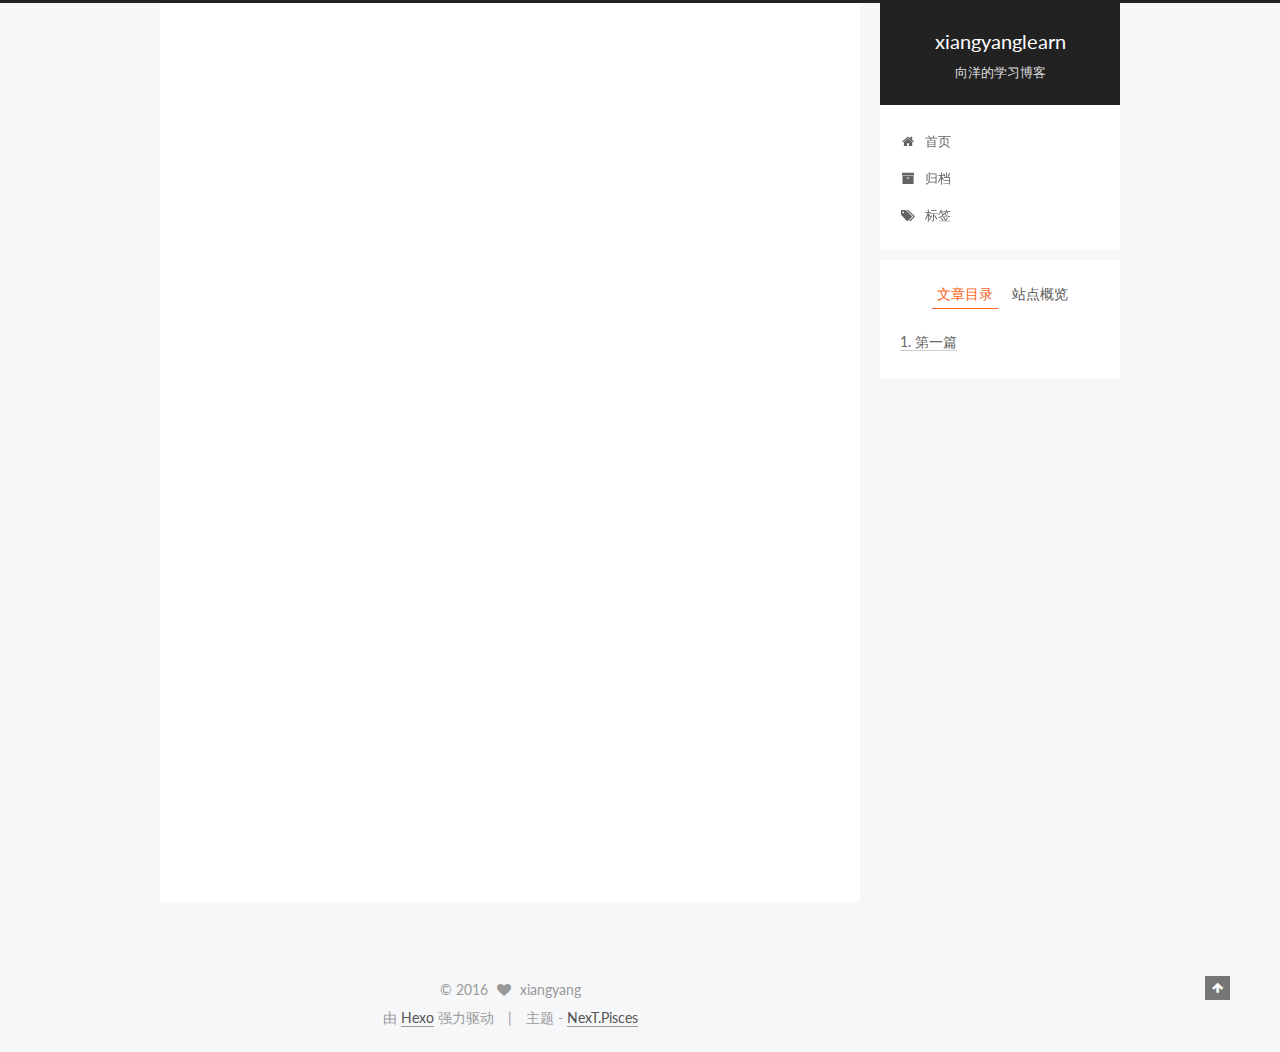
<file: 2016/08/03/firstlight/index.html>
<!doctype html>



  


<html class="theme-next pisces use-motion">
<head>
  <meta charset="UTF-8"/>
<meta http-equiv="X-UA-Compatible" content="IE=edge,chrome=1" />
<meta name="viewport" content="width=device-width, initial-scale=1, maximum-scale=1"/>



<meta http-equiv="Cache-Control" content="no-transform" />
<meta http-equiv="Cache-Control" content="no-siteapp" />












  
  
  <link href="/vendors/fancybox/source/jquery.fancybox.css?v=2.1.5" rel="stylesheet" type="text/css" />




  
  
  
  

  
    
    
  

  

  

  

  

  
    
    
    <link href="//fonts.googleapis.com/css?family=Lato:300,300italic,400,400italic,700,700italic&subset=latin,latin-ext" rel="stylesheet" type="text/css">
  






<link href="/vendors/font-awesome/css/font-awesome.min.css?v=4.4.0" rel="stylesheet" type="text/css" />

<link href="/css/main.css?v=5.0.1" rel="stylesheet" type="text/css" />


  <meta name="keywords" content="Hexo, NexT" />








  <link rel="shortcut icon" type="image/x-icon" href="/favicon.ico?v=5.0.1" />






<meta name="description" content="第一篇今天为了创建自己的blog，花了一天学习用hexo框架创建博客。不就是一个博客嘛，哪有那么难。谁知在后续学习中让我痛苦万分，总之就是走了很多弯路，在这里就给大家一些意见。
什么是最好的教程？什么才是最好的教程？我今天Google了很多教程，搞了一天也没有解决问题，最后在晚上11点才发现了一个教程并且跟着一步步来解决了问题。我开始认为这是一篇好教程，最后我想了想遇到这篇教程的时机让我觉得这是篇">
<meta property="og:type" content="article">
<meta property="og:title" content="xiangyanglearn">
<meta property="og:url" content="http://yoursite.com/2016/08/03/firstlight/index.html">
<meta property="og:site_name" content="xiangyanglearn">
<meta property="og:description" content="第一篇今天为了创建自己的blog，花了一天学习用hexo框架创建博客。不就是一个博客嘛，哪有那么难。谁知在后续学习中让我痛苦万分，总之就是走了很多弯路，在这里就给大家一些意见。
什么是最好的教程？什么才是最好的教程？我今天Google了很多教程，搞了一天也没有解决问题，最后在晚上11点才发现了一个教程并且跟着一步步来解决了问题。我开始认为这是一篇好教程，最后我想了想遇到这篇教程的时机让我觉得这是篇">
<meta property="og:updated_time" content="2016-08-03T15:34:17.000Z">
<meta name="twitter:card" content="summary">
<meta name="twitter:title" content="xiangyanglearn">
<meta name="twitter:description" content="第一篇今天为了创建自己的blog，花了一天学习用hexo框架创建博客。不就是一个博客嘛，哪有那么难。谁知在后续学习中让我痛苦万分，总之就是走了很多弯路，在这里就给大家一些意见。
什么是最好的教程？什么才是最好的教程？我今天Google了很多教程，搞了一天也没有解决问题，最后在晚上11点才发现了一个教程并且跟着一步步来解决了问题。我开始认为这是一篇好教程，最后我想了想遇到这篇教程的时机让我觉得这是篇">



<script type="text/javascript" id="hexo.configuration">
  var NexT = window.NexT || {};
  var CONFIG = {
    scheme: 'Pisces',
    sidebar: {"position":"right","display":"post"},
    fancybox: true,
    motion: true,
    duoshuo: {
      userId: 0,
      author: '博主'
    }
  };
</script>




  <link rel="canonical" href="http://yoursite.com/2016/08/03/firstlight/"/>

  <title>  | xiangyanglearn </title>
</head>

<body itemscope itemtype="http://schema.org/WebPage" lang="zh-Hans">

  










  
  
    
  

  <div class="container one-collumn sidebar-position-right page-post-detail ">
    <div class="headband"></div>

    <header id="header" class="header" itemscope itemtype="http://schema.org/WPHeader">
      <div class="header-inner"><div class="site-meta ">
  

  <div class="custom-logo-site-title">
    <a href="/"  class="brand" rel="start">
      <span class="logo-line-before"><i></i></span>
      <span class="site-title">xiangyanglearn</span>
      <span class="logo-line-after"><i></i></span>
    </a>
  </div>
  <p class="site-subtitle">向洋的学习博客</p>
</div>

<div class="site-nav-toggle">
  <button>
    <span class="btn-bar"></span>
    <span class="btn-bar"></span>
    <span class="btn-bar"></span>
  </button>
</div>

<nav class="site-nav">
  

  
    <ul id="menu" class="menu">
      
        
        <li class="menu-item menu-item-home">
          <a href="/" rel="section">
            
              <i class="menu-item-icon fa fa-fw fa-home"></i> <br />
            
            首页
          </a>
        </li>
      
        
        <li class="menu-item menu-item-archives">
          <a href="/archives" rel="section">
            
              <i class="menu-item-icon fa fa-fw fa-archive"></i> <br />
            
            归档
          </a>
        </li>
      
        
        <li class="menu-item menu-item-tags">
          <a href="/tags" rel="section">
            
              <i class="menu-item-icon fa fa-fw fa-tags"></i> <br />
            
            标签
          </a>
        </li>
      

      
    </ul>
  

  
</nav>

 </div>
    </header>

    <main id="main" class="main">
      <div class="main-inner">
        <div class="content-wrap">
          <div id="content" class="content">
            

  <div id="posts" class="posts-expand">
    

  
  

  
  
  

  <article class="post post-type-normal " itemscope itemtype="http://schema.org/Article">

    
      <header class="post-header">

        
        
          <h1 class="post-title" itemprop="name headline">
            
            
              
                
              
            
          </h1>
        

        <div class="post-meta">
          <span class="post-time">
            <span class="post-meta-item-icon">
              <i class="fa fa-calendar-o"></i>
            </span>
            <span class="post-meta-item-text">发表于</span>
            <time itemprop="dateCreated" datetime="2016-08-03T22:58:52+08:00" content="2016-08-03">
              2016-08-03
            </time>
          </span>

          

          
            
          

          

          
          

          
        </div>
      </header>
    


    <div class="post-body" itemprop="articleBody">

      
      

      
        <h1 id="第一篇"><a href="#第一篇" class="headerlink" title="第一篇"></a>第一篇</h1><p>今天为了创建自己的blog，花了一天学习用hexo框架创建博客。不就是一个博客嘛，哪有那么难。谁知在后续学习中让我痛苦万分，总之就是走了很多弯路，在这里就给大家一些意见。</p>
<h3 id="什么是最好的教程？"><a href="#什么是最好的教程？" class="headerlink" title="什么是最好的教程？"></a>什么是最好的教程？</h3><p>什么才是最好的教程？我今天Google了很多教程，搞了一天也没有解决问题，最后在晚上11点才发现了一个教程并且跟着一步步来解决了问题。我开始认为这是一篇好教程，最后我想了想遇到这篇教程的时机让我觉得这是篇好教程。为什么这么说？因为我今天花了一天寻找教程、反复试错、各种鼓捣逐渐对hexo的相关功能就形成了某些意识，当遇到某个点时，整个故事也就水到渠成了。今天不是讲什么技术性的文章，只想谈谈关于自学以及搜索问题和答案并自己解决这种方式虽然花时间，中间曾经试图放弃到最后豁然开朗，感觉还是蛮奇妙的。什么是最好的教程？没有最好的教程，只有最好的自己。最后建议大家，学习一件东西开始很难，跟着一步步走最后一定会有收获。</p>
<h3 id="成都行"><a href="#成都行" class="headerlink" title="成都行"></a>成都行</h3><p>已经毕业两三个月了，一直徘徊在考研还是工作，在家工作还是出去工作，干什么工作的恶性循环中。这次成都行是参加一个面试，如果能进去也算是自己以前生活的结束和新生活的开始。好，已经很晚了，明天早起。那么，晚安。</p>

      
    </div>

    <div>
      
        

      
    </div>

    <div>
      
        

      
    </div>

    <footer class="post-footer">
      

      
        <div class="post-nav">
          <div class="post-nav-next post-nav-item">
            
              <a href="/2016/08/03/hello-world/" rel="next" title="Hello World">
                <i class="fa fa-chevron-left"></i> Hello World
              </a>
            
          </div>

          <div class="post-nav-prev post-nav-item">
            
          </div>
        </div>
      

      
      
    </footer>
  </article>



    <div class="post-spread">
      
    </div>
  </div>


          </div>
          


          
  <div class="comments" id="comments">
    
  </div>


        </div>
        
          
  
  <div class="sidebar-toggle">
    <div class="sidebar-toggle-line-wrap">
      <span class="sidebar-toggle-line sidebar-toggle-line-first"></span>
      <span class="sidebar-toggle-line sidebar-toggle-line-middle"></span>
      <span class="sidebar-toggle-line sidebar-toggle-line-last"></span>
    </div>
  </div>

  <aside id="sidebar" class="sidebar">
    <div class="sidebar-inner">

      

      
        <ul class="sidebar-nav motion-element">
          <li class="sidebar-nav-toc sidebar-nav-active" data-target="post-toc-wrap" >
            文章目录
          </li>
          <li class="sidebar-nav-overview" data-target="site-overview">
            站点概览
          </li>
        </ul>
      

      <section class="site-overview sidebar-panel ">
        <div class="site-author motion-element" itemprop="author" itemscope itemtype="http://schema.org/Person">
          <img class="site-author-image" itemprop="image"
               src="/images/avatar.gif"
               alt="xiangyang" />
          <p class="site-author-name" itemprop="name">xiangyang</p>
          <p class="site-description motion-element" itemprop="description">学习</p>
        </div>
        <nav class="site-state motion-element">
          <div class="site-state-item site-state-posts">
            <a href="/archives">
              <span class="site-state-item-count">2</span>
              <span class="site-state-item-name">日志</span>
            </a>
          </div>

          

          

        </nav>

        

        <div class="links-of-author motion-element">
          
        </div>

        
        

        
        

      </section>

      
        <section class="post-toc-wrap motion-element sidebar-panel sidebar-panel-active">
          <div class="post-toc">
            
              
            
            
              <div class="post-toc-content"><ol class="nav"><li class="nav-item nav-level-1"><a class="nav-link" href="#第一篇"><span class="nav-number">1.</span> <span class="nav-text">第一篇</span></a><ol class="nav-child"><li class="nav-item nav-level-3"><a class="nav-link" href="#什么是最好的教程？"><span class="nav-number">1.0.1.</span> <span class="nav-text">什么是最好的教程？</span></a></li><li class="nav-item nav-level-3"><a class="nav-link" href="#成都行"><span class="nav-number">1.0.2.</span> <span class="nav-text">成都行</span></a></li></ol></li></ol></li></ol></div>
            
          </div>
        </section>
      

    </div>
  </aside>


        
      </div>
    </main>

    <footer id="footer" class="footer">
      <div class="footer-inner">
        <div class="copyright" >
  
  &copy; 
  <span itemprop="copyrightYear">2016</span>
  <span class="with-love">
    <i class="fa fa-heart"></i>
  </span>
  <span class="author" itemprop="copyrightHolder">xiangyang</span>
</div>

<div class="powered-by">
  由 <a class="theme-link" href="https://hexo.io">Hexo</a> 强力驱动
</div>

<div class="theme-info">
  主题 -
  <a class="theme-link" href="https://github.com/iissnan/hexo-theme-next">
    NexT.Pisces
  </a>
</div>

        

        
      </div>
    </footer>

    <div class="back-to-top">
      <i class="fa fa-arrow-up"></i>
    </div>
  </div>

  

<script type="text/javascript">
  if (Object.prototype.toString.call(window.Promise) !== '[object Function]') {
    window.Promise = null;
  }
</script>









  



  
  <script type="text/javascript" src="/vendors/jquery/index.js?v=2.1.3"></script>

  
  <script type="text/javascript" src="/vendors/fastclick/lib/fastclick.min.js?v=1.0.6"></script>

  
  <script type="text/javascript" src="/vendors/jquery_lazyload/jquery.lazyload.js?v=1.9.7"></script>

  
  <script type="text/javascript" src="/vendors/velocity/velocity.min.js?v=1.2.1"></script>

  
  <script type="text/javascript" src="/vendors/velocity/velocity.ui.min.js?v=1.2.1"></script>

  
  <script type="text/javascript" src="/vendors/fancybox/source/jquery.fancybox.pack.js?v=2.1.5"></script>


  


  <script type="text/javascript" src="/js/src/utils.js?v=5.0.1"></script>

  <script type="text/javascript" src="/js/src/motion.js?v=5.0.1"></script>



  
  


  <script type="text/javascript" src="/js/src/affix.js?v=5.0.1"></script>

  <script type="text/javascript" src="/js/src/schemes/pisces.js?v=5.0.1"></script>



  
  <script type="text/javascript" src="/js/src/scrollspy.js?v=5.0.1"></script>
<script type="text/javascript" src="/js/src/post-details.js?v=5.0.1"></script>



  


  <script type="text/javascript" src="/js/src/bootstrap.js?v=5.0.1"></script>



  



  




  
  

  

  

  

</body>
</html>
</file>
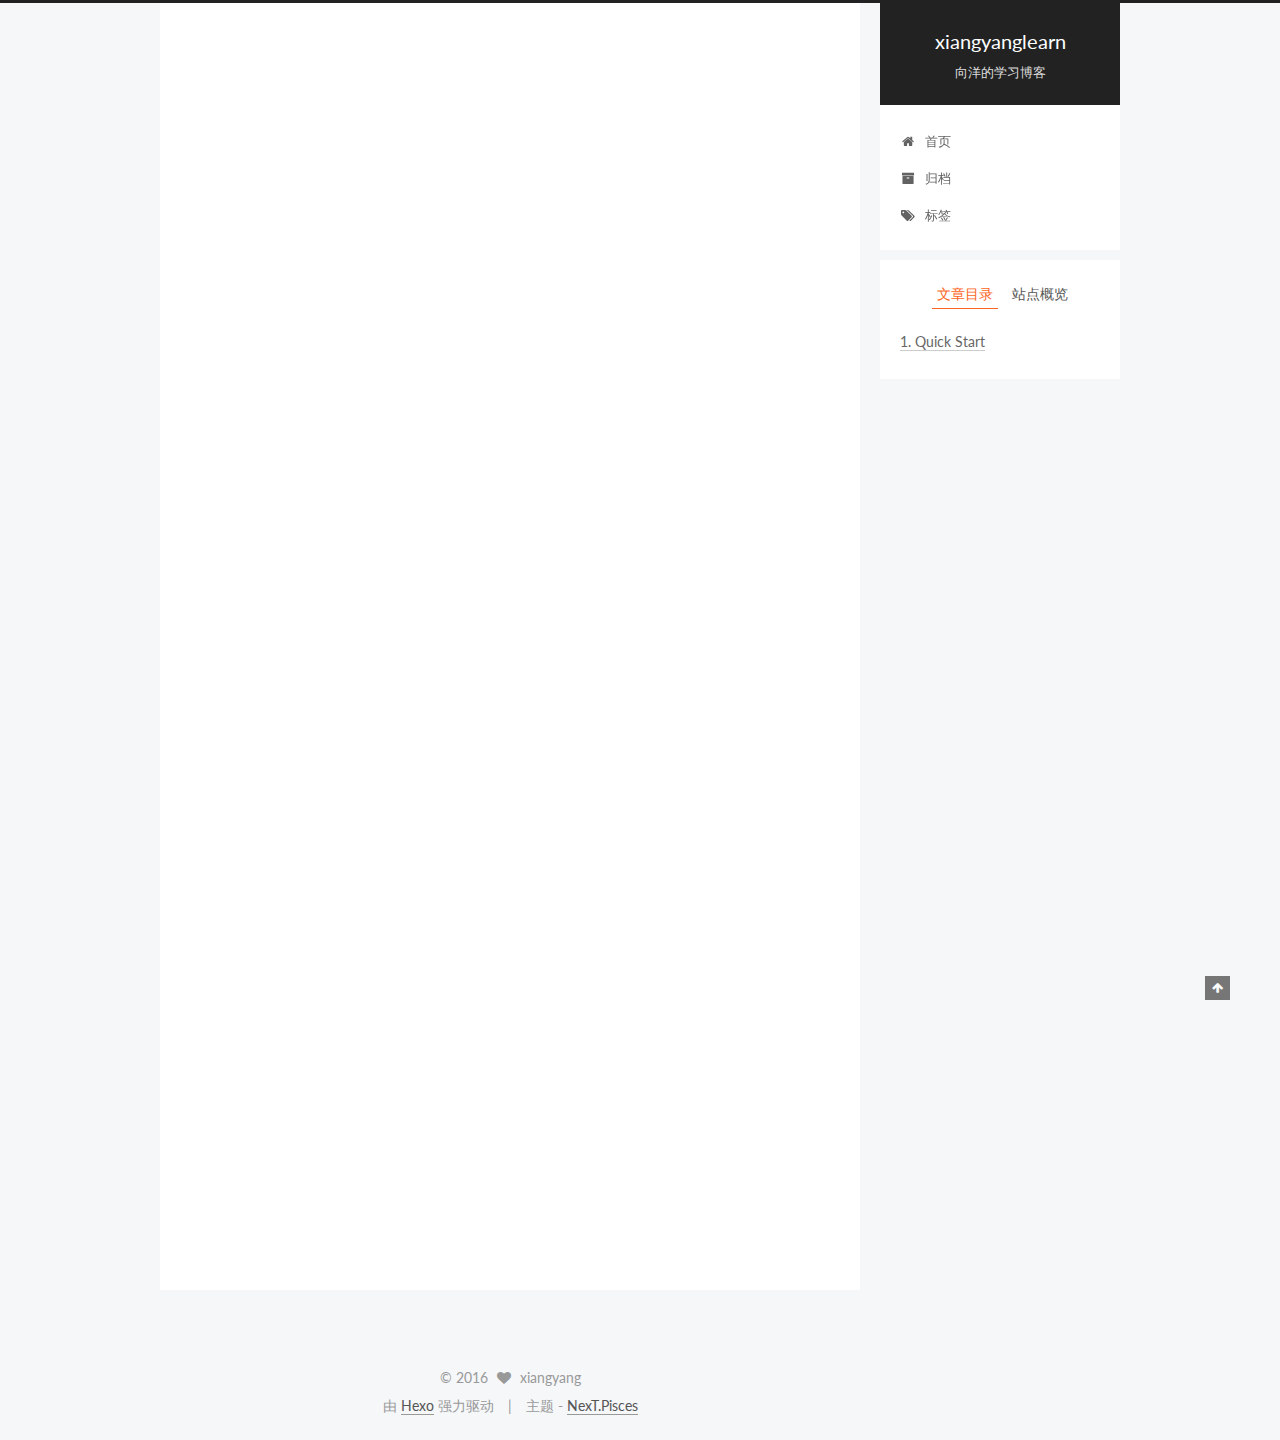
<file: 2016/08/03/hello-world/index.html>
<!doctype html>



  


<html class="theme-next pisces use-motion">
<head>
  <meta charset="UTF-8"/>
<meta http-equiv="X-UA-Compatible" content="IE=edge,chrome=1" />
<meta name="viewport" content="width=device-width, initial-scale=1, maximum-scale=1"/>



<meta http-equiv="Cache-Control" content="no-transform" />
<meta http-equiv="Cache-Control" content="no-siteapp" />












  
  
  <link href="/vendors/fancybox/source/jquery.fancybox.css?v=2.1.5" rel="stylesheet" type="text/css" />




  
  
  
  

  
    
    
  

  

  

  

  

  
    
    
    <link href="//fonts.googleapis.com/css?family=Lato:300,300italic,400,400italic,700,700italic&subset=latin,latin-ext" rel="stylesheet" type="text/css">
  






<link href="/vendors/font-awesome/css/font-awesome.min.css?v=4.4.0" rel="stylesheet" type="text/css" />

<link href="/css/main.css?v=5.0.1" rel="stylesheet" type="text/css" />


  <meta name="keywords" content="Hexo, NexT" />








  <link rel="shortcut icon" type="image/x-icon" href="/favicon.ico?v=5.0.1" />






<meta name="description" content="Welcome to Hexo! This is your very first post. Check documentation for more info. If you get any problems when using Hexo, you can find the answer in troubleshooting or you can ask me on GitHub.
Quick">
<meta property="og:type" content="article">
<meta property="og:title" content="Hello World">
<meta property="og:url" content="http://yoursite.com/2016/08/03/hello-world/index.html">
<meta property="og:site_name" content="xiangyanglearn">
<meta property="og:description" content="Welcome to Hexo! This is your very first post. Check documentation for more info. If you get any problems when using Hexo, you can find the answer in troubleshooting or you can ask me on GitHub.
Quick">
<meta property="og:updated_time" content="2016-08-03T14:58:52.000Z">
<meta name="twitter:card" content="summary">
<meta name="twitter:title" content="Hello World">
<meta name="twitter:description" content="Welcome to Hexo! This is your very first post. Check documentation for more info. If you get any problems when using Hexo, you can find the answer in troubleshooting or you can ask me on GitHub.
Quick">



<script type="text/javascript" id="hexo.configuration">
  var NexT = window.NexT || {};
  var CONFIG = {
    scheme: 'Pisces',
    sidebar: {"position":"right","display":"post"},
    fancybox: true,
    motion: true,
    duoshuo: {
      userId: 0,
      author: '博主'
    }
  };
</script>




  <link rel="canonical" href="http://yoursite.com/2016/08/03/hello-world/"/>

  <title> Hello World | xiangyanglearn </title>
</head>

<body itemscope itemtype="http://schema.org/WebPage" lang="zh-Hans">

  










  
  
    
  

  <div class="container one-collumn sidebar-position-right page-post-detail ">
    <div class="headband"></div>

    <header id="header" class="header" itemscope itemtype="http://schema.org/WPHeader">
      <div class="header-inner"><div class="site-meta ">
  

  <div class="custom-logo-site-title">
    <a href="/"  class="brand" rel="start">
      <span class="logo-line-before"><i></i></span>
      <span class="site-title">xiangyanglearn</span>
      <span class="logo-line-after"><i></i></span>
    </a>
  </div>
  <p class="site-subtitle">向洋的学习博客</p>
</div>

<div class="site-nav-toggle">
  <button>
    <span class="btn-bar"></span>
    <span class="btn-bar"></span>
    <span class="btn-bar"></span>
  </button>
</div>

<nav class="site-nav">
  

  
    <ul id="menu" class="menu">
      
        
        <li class="menu-item menu-item-home">
          <a href="/" rel="section">
            
              <i class="menu-item-icon fa fa-fw fa-home"></i> <br />
            
            首页
          </a>
        </li>
      
        
        <li class="menu-item menu-item-archives">
          <a href="/archives" rel="section">
            
              <i class="menu-item-icon fa fa-fw fa-archive"></i> <br />
            
            归档
          </a>
        </li>
      
        
        <li class="menu-item menu-item-tags">
          <a href="/tags" rel="section">
            
              <i class="menu-item-icon fa fa-fw fa-tags"></i> <br />
            
            标签
          </a>
        </li>
      

      
    </ul>
  

  
</nav>

 </div>
    </header>

    <main id="main" class="main">
      <div class="main-inner">
        <div class="content-wrap">
          <div id="content" class="content">
            

  <div id="posts" class="posts-expand">
    

  
  

  
  
  

  <article class="post post-type-normal " itemscope itemtype="http://schema.org/Article">

    
      <header class="post-header">

        
        
          <h1 class="post-title" itemprop="name headline">
            
            
              
                Hello World
              
            
          </h1>
        

        <div class="post-meta">
          <span class="post-time">
            <span class="post-meta-item-icon">
              <i class="fa fa-calendar-o"></i>
            </span>
            <span class="post-meta-item-text">发表于</span>
            <time itemprop="dateCreated" datetime="2016-08-03T22:58:52+08:00" content="2016-08-03">
              2016-08-03
            </time>
          </span>

          

          
            
          

          

          
          

          
        </div>
      </header>
    


    <div class="post-body" itemprop="articleBody">

      
      

      
        <p>Welcome to <a href="https://hexo.io/" target="_blank" rel="external">Hexo</a>! This is your very first post. Check <a href="https://hexo.io/docs/" target="_blank" rel="external">documentation</a> for more info. If you get any problems when using Hexo, you can find the answer in <a href="https://hexo.io/docs/troubleshooting.html" target="_blank" rel="external">troubleshooting</a> or you can ask me on <a href="https://github.com/hexojs/hexo/issues" target="_blank" rel="external">GitHub</a>.</p>
<h2 id="Quick-Start"><a href="#Quick-Start" class="headerlink" title="Quick Start"></a>Quick Start</h2><h3 id="Create-a-new-post"><a href="#Create-a-new-post" class="headerlink" title="Create a new post"></a>Create a new post</h3><figure class="highlight bash"><table><tr><td class="gutter"><pre><div class="line">1</div></pre></td><td class="code"><pre><div class="line">$ hexo new <span class="string">"My New Post"</span></div></pre></td></tr></table></figure>
<p>More info: <a href="https://hexo.io/docs/writing.html" target="_blank" rel="external">Writing</a></p>
<h3 id="Run-server"><a href="#Run-server" class="headerlink" title="Run server"></a>Run server</h3><figure class="highlight bash"><table><tr><td class="gutter"><pre><div class="line">1</div></pre></td><td class="code"><pre><div class="line">$ hexo server</div></pre></td></tr></table></figure>
<p>More info: <a href="https://hexo.io/docs/server.html" target="_blank" rel="external">Server</a></p>
<h3 id="Generate-static-files"><a href="#Generate-static-files" class="headerlink" title="Generate static files"></a>Generate static files</h3><figure class="highlight bash"><table><tr><td class="gutter"><pre><div class="line">1</div></pre></td><td class="code"><pre><div class="line">$ hexo generate</div></pre></td></tr></table></figure>
<p>More info: <a href="https://hexo.io/docs/generating.html" target="_blank" rel="external">Generating</a></p>
<h3 id="Deploy-to-remote-sites"><a href="#Deploy-to-remote-sites" class="headerlink" title="Deploy to remote sites"></a>Deploy to remote sites</h3><figure class="highlight bash"><table><tr><td class="gutter"><pre><div class="line">1</div></pre></td><td class="code"><pre><div class="line">$ hexo deploy</div></pre></td></tr></table></figure>
<p>More info: <a href="https://hexo.io/docs/deployment.html" target="_blank" rel="external">Deployment</a></p>

      
    </div>

    <div>
      
        

      
    </div>

    <div>
      
        

      
    </div>

    <footer class="post-footer">
      

      
        <div class="post-nav">
          <div class="post-nav-next post-nav-item">
            
          </div>

          <div class="post-nav-prev post-nav-item">
            
              <a href="/2016/08/03/firstlight/" rel="prev" title="">
                 <i class="fa fa-chevron-right"></i>
              </a>
            
          </div>
        </div>
      

      
      
    </footer>
  </article>



    <div class="post-spread">
      
    </div>
  </div>


          </div>
          


          
  <div class="comments" id="comments">
    
  </div>


        </div>
        
          
  
  <div class="sidebar-toggle">
    <div class="sidebar-toggle-line-wrap">
      <span class="sidebar-toggle-line sidebar-toggle-line-first"></span>
      <span class="sidebar-toggle-line sidebar-toggle-line-middle"></span>
      <span class="sidebar-toggle-line sidebar-toggle-line-last"></span>
    </div>
  </div>

  <aside id="sidebar" class="sidebar">
    <div class="sidebar-inner">

      

      
        <ul class="sidebar-nav motion-element">
          <li class="sidebar-nav-toc sidebar-nav-active" data-target="post-toc-wrap" >
            文章目录
          </li>
          <li class="sidebar-nav-overview" data-target="site-overview">
            站点概览
          </li>
        </ul>
      

      <section class="site-overview sidebar-panel ">
        <div class="site-author motion-element" itemprop="author" itemscope itemtype="http://schema.org/Person">
          <img class="site-author-image" itemprop="image"
               src="/images/avatar.gif"
               alt="xiangyang" />
          <p class="site-author-name" itemprop="name">xiangyang</p>
          <p class="site-description motion-element" itemprop="description">学习</p>
        </div>
        <nav class="site-state motion-element">
          <div class="site-state-item site-state-posts">
            <a href="/archives">
              <span class="site-state-item-count">2</span>
              <span class="site-state-item-name">日志</span>
            </a>
          </div>

          

          

        </nav>

        

        <div class="links-of-author motion-element">
          
        </div>

        
        

        
        

      </section>

      
        <section class="post-toc-wrap motion-element sidebar-panel sidebar-panel-active">
          <div class="post-toc">
            
              
            
            
              <div class="post-toc-content"><ol class="nav"><li class="nav-item nav-level-2"><a class="nav-link" href="#Quick-Start"><span class="nav-number">1.</span> <span class="nav-text">Quick Start</span></a><ol class="nav-child"><li class="nav-item nav-level-3"><a class="nav-link" href="#Create-a-new-post"><span class="nav-number">1.1.</span> <span class="nav-text">Create a new post</span></a></li><li class="nav-item nav-level-3"><a class="nav-link" href="#Run-server"><span class="nav-number">1.2.</span> <span class="nav-text">Run server</span></a></li><li class="nav-item nav-level-3"><a class="nav-link" href="#Generate-static-files"><span class="nav-number">1.3.</span> <span class="nav-text">Generate static files</span></a></li><li class="nav-item nav-level-3"><a class="nav-link" href="#Deploy-to-remote-sites"><span class="nav-number">1.4.</span> <span class="nav-text">Deploy to remote sites</span></a></li></ol></li></ol></div>
            
          </div>
        </section>
      

    </div>
  </aside>


        
      </div>
    </main>

    <footer id="footer" class="footer">
      <div class="footer-inner">
        <div class="copyright" >
  
  &copy; 
  <span itemprop="copyrightYear">2016</span>
  <span class="with-love">
    <i class="fa fa-heart"></i>
  </span>
  <span class="author" itemprop="copyrightHolder">xiangyang</span>
</div>

<div class="powered-by">
  由 <a class="theme-link" href="https://hexo.io">Hexo</a> 强力驱动
</div>

<div class="theme-info">
  主题 -
  <a class="theme-link" href="https://github.com/iissnan/hexo-theme-next">
    NexT.Pisces
  </a>
</div>

        

        
      </div>
    </footer>

    <div class="back-to-top">
      <i class="fa fa-arrow-up"></i>
    </div>
  </div>

  

<script type="text/javascript">
  if (Object.prototype.toString.call(window.Promise) !== '[object Function]') {
    window.Promise = null;
  }
</script>









  



  
  <script type="text/javascript" src="/vendors/jquery/index.js?v=2.1.3"></script>

  
  <script type="text/javascript" src="/vendors/fastclick/lib/fastclick.min.js?v=1.0.6"></script>

  
  <script type="text/javascript" src="/vendors/jquery_lazyload/jquery.lazyload.js?v=1.9.7"></script>

  
  <script type="text/javascript" src="/vendors/velocity/velocity.min.js?v=1.2.1"></script>

  
  <script type="text/javascript" src="/vendors/velocity/velocity.ui.min.js?v=1.2.1"></script>

  
  <script type="text/javascript" src="/vendors/fancybox/source/jquery.fancybox.pack.js?v=2.1.5"></script>


  


  <script type="text/javascript" src="/js/src/utils.js?v=5.0.1"></script>

  <script type="text/javascript" src="/js/src/motion.js?v=5.0.1"></script>



  
  


  <script type="text/javascript" src="/js/src/affix.js?v=5.0.1"></script>

  <script type="text/javascript" src="/js/src/schemes/pisces.js?v=5.0.1"></script>



  
  <script type="text/javascript" src="/js/src/scrollspy.js?v=5.0.1"></script>
<script type="text/javascript" src="/js/src/post-details.js?v=5.0.1"></script>



  


  <script type="text/javascript" src="/js/src/bootstrap.js?v=5.0.1"></script>



  



  




  
  

  

  

  

</body>
</html>
</file>
<file: css/main.css>
/* normalize.css v3.0.2 | MIT License | git.io/normalize */
html {
  font-family: sans-serif; /* 1 */
  -ms-text-size-adjust: 100%; /* 2 */
  -webkit-text-size-adjust: 100%; /* 2 */
}
body {
  margin: 0;
}
article,
aside,
details,
figcaption,
figure,
footer,
header,
hgroup,
main,
menu,
nav,
section,
summary {
  display: block;
}
audio,
canvas,
progress,
video {
  display: inline-block; /* 1 */
  vertical-align: baseline; /* 2 */
}
audio:not([controls]) {
  display: none;
  height: 0;
}
[hidden],
template {
  display: none;
}
a {
  background-color: transparent;
}
a:active,
a:hover {
  outline: 0;
}
abbr[title] {
  border-bottom: 1px dotted;
}
b,
strong {
  font-weight: bold;
}
dfn {
  font-style: italic;
}
h1 {
  font-size: 2em;
  margin: 0.67em 0;
}
mark {
  background: #ff0;
  color: #000;
}
small {
  font-size: 80%;
}
sub,
sup {
  font-size: 75%;
  line-height: 0;
  position: relative;
  vertical-align: baseline;
}
sup {
  top: -0.5em;
}
sub {
  bottom: -0.25em;
}
img {
  border: 0;
}
svg:not(:root) {
  overflow: hidden;
}
figure {
  margin: 1em 40px;
}
hr {
  -moz-box-sizing: content-box;
  box-sizing: content-box;
  height: 0;
}
pre {
  overflow: auto;
}
code,
kbd,
pre,
samp {
  font-family: monospace, monospace;
  font-size: 1em;
}
button,
input,
optgroup,
select,
textarea {
  color: inherit; /* 1 */
  font: inherit; /* 2 */
  margin: 0; /* 3 */
}
button {
  overflow: visible;
}
button,
select {
  text-transform: none;
}
button,
html input[type="button"],
input[type="reset"],
input[type="submit"] {
  -webkit-appearance: button; /* 2 */
  cursor: pointer; /* 3 */
}
button[disabled],
html input[disabled] {
  cursor: default;
}
button::-moz-focus-inner,
input::-moz-focus-inner {
  border: 0;
  padding: 0;
}
input {
  line-height: normal;
}
input[type="checkbox"],
input[type="radio"] {
  box-sizing: border-box; /* 1 */
  padding: 0; /* 2 */
}
input[type="number"]::-webkit-inner-spin-button,
input[type="number"]::-webkit-outer-spin-button {
  height: auto;
}
input[type="search"] {
  -webkit-appearance: textfield; /* 1 */
  -moz-box-sizing: content-box;
  -webkit-box-sizing: content-box; /* 2 */
  box-sizing: content-box;
}
input[type="search"]::-webkit-search-cancel-button,
input[type="search"]::-webkit-search-decoration {
  -webkit-appearance: none;
}
fieldset {
  border: 1px solid #c0c0c0;
  margin: 0 2px;
  padding: 0.35em 0.625em 0.75em;
}
legend {
  border: 0; /* 1 */
  padding: 0; /* 2 */
}
textarea {
  overflow: auto;
}
optgroup {
  font-weight: bold;
}
table {
  border-collapse: collapse;
  border-spacing: 0;
}
td,
th {
  padding: 0;
}
::selection {
  background: #262a30;
  color: #fff;
}
body {
  position: relative;
  font-family: 'Lato', "PingFang SC", "Microsoft YaHei", sans-serif;
  font-size: 14px;
  line-height: 2;
  color: #555;
  background: #fff;
}
@media (max-width: 767px) {
  body {
    padding-right: 0 !important;
  }
}
@media (min-width: 768px) and (max-width: 991px) {
  body {
    padding-right: 0 !important;
  }
}
@media (min-width: 1600px) {
  body {
    font-size: 16px;
  }
}
h1,
h2,
h3,
h4,
h5,
h6 {
  margin: 0;
  padding: 0;
  font-weight: bold;
  line-height: 1.5;
  font-family: 'Lato', "PingFang SC", "Microsoft YaHei", sans-serif;
}
h2,
h3,
h4,
h5,
h6 {
  margin: 20px 0 15px;
}
h1 {
  font-size: 22px;
}
@media (max-width: 767px) {
  h1 {
    font-size: 18px;
  }
}
h2 {
  font-size: 20px;
}
@media (max-width: 767px) {
  h2 {
    font-size: 16px;
  }
}
h3 {
  font-size: 18px;
}
@media (max-width: 767px) {
  h3 {
    font-size: 14px;
  }
}
h4 {
  font-size: 16px;
}
@media (max-width: 767px) {
  h4 {
    font-size: 12px;
  }
}
h5 {
  font-size: 14px;
}
@media (max-width: 767px) {
  h5 {
    font-size: 10px;
  }
}
h6 {
  font-size: 12px;
}
@media (max-width: 767px) {
  h6 {
    font-size: 8px;
  }
}
p {
  margin: 0 0 25px 0;
}
a {
  color: #555;
  text-decoration: none;
  border-bottom: 1px solid #999;
  word-wrap: break-word;
}
a:hover {
  color: #222;
  border-bottom-color: #222;
}
ul {
  list-style: none;
}
blockquote {
  margin: 0;
  padding: 0;
}
img {
  display: block;
  margin: auto;
  max-width: 100%;
  height: auto;
}
hr {
  margin: 40px 0;
  height: 3px;
  border: none;
  background-color: #ddd;
  background-image: repeating-linear-gradient(-45deg, #fff, #fff 4px, transparent 4px, transparent 8px);
}
blockquote {
  padding: 0 15px;
  color: #666;
  border-left: 4px solid #ddd;
}
blockquote cite::before {
  content: "-";
  padding: 0 5px;
}
dt {
  font-weight: 700;
}
dd {
  margin: 0;
  padding: 0;
}
.text-left {
  text-align: left;
}
.text-center {
  text-align: center;
}
.text-right {
  text-align: right;
}
.text-justify {
  text-align: justify;
}
.text-nowrap {
  white-space: nowrap;
}
.text-lowercase {
  text-transform: lowercase;
}
.text-uppercase {
  text-transform: uppercase;
}
.text-capitalize {
  text-transform: capitalize;
}
.center-block {
  display: block;
  margin-left: auto;
  margin-right: auto;
}
.clearfix:before,
.clearfix:after {
  content: " ";
  display: table;
}
.clearfix:after {
  clear: both;
}
.pullquote {
  width: 45%;
}
.pullquote.left {
  float: left;
  margin-left: 5px;
  margin-right: 10px;
}
.pullquote.right {
  float: right;
  margin-left: 10px;
  margin-right: 5px;
}
.affix.affix.affix {
  position: fixed;
}
.translation {
  margin-top: -20px;
  font-size: 14px;
  color: #999;
}
.scrollbar-measure {
  width: 100px;
  height: 100px;
  overflow: scroll;
  position: absolute;
  top: -9999px;
}
.use-motion .motion-element {
  opacity: 0;
}
#local-search-input {
  padding: 3px;
  border: none;
  text-indent: 14px;
  border-radius: 0;
  width: 140px;
  outline: none;
  border-bottom: 1px solid #999;
  background: inherit;
  opacity: 0.5;
}
#local-search-input:focus {
  opacity: 1;
}
.search-icon {
  position: absolute;
  top: 9px;
}
table {
  margin: 20px 0;
  width: 100%;
  border-collapse: collapse;
  border-spacing: 0;
  border: 1px solid #ddd;
  font-size: 14px;
  table-layout: fixed;
  word-wrap: break-all;
}
table>tbody>tr:nth-of-type(odd) {
  background-color: #f9f9f9;
}
table>tbody>tr:hover {
  background-color: #f5f5f5;
}
caption,
th,
td {
  padding: 8px;
  text-align: left;
  vertical-align: middle;
  font-weight: normal;
}
th,
td {
  border-bottom: 3px solid #ddd;
  border-right: 1px solid #eee;
}
th {
  padding-bottom: 10px;
  font-weight: 700;
}
td {
  border-bottom-width: 1px;
}
html,
body {
  height: 100%;
}
.container {
  position: relative;
  min-height: 100%;
}
.header-inner {
  margin: 0 auto;
  padding: 100px 0 70px;
  width: 700px;
}
@media (min-width: 1600px) {
  .container .header-inner {
    width: 900px;
  }
}
.main {
  padding-bottom: 150px;
}
.main-inner {
  margin: 0 auto;
  width: 700px;
}
@media (min-width: 1600px) {
  .container .main-inner {
    width: 900px;
  }
}
.footer {
  position: absolute;
  left: 0;
  bottom: 0;
  width: 100%;
  min-height: 50px;
}
.footer-inner {
  box-sizing: border-box;
  margin: 20px auto;
  width: 700px;
}
@media (min-width: 1600px) {
  .container .footer-inner {
    width: 900px;
  }
}
pre,
.highlight {
  overflow: auto;
  margin: 20px 0;
  padding: 15px;
  font-size: 13px;
  color: #4d4d4c;
  background: #f7f7f7;
  line-height: 1.6;
}
pre,
code {
  font-family: consolas, Menlo, "PingFang SC", "Microsoft YaHei", monospace;
}
code {
  padding: 2px 4px;
  word-break: break-all;
  color: #555;
  background: #eee;
  border-radius: 4px;
  font-size: 13px;
}
pre code {
  padding: 0;
  color: #4d4d4c;
  background: none;
  text-shadow: none;
}
.highlight pre {
  border: none;
  margin: 0;
  padding: 1px;
}
.highlight table {
  margin: 0;
  width: auto;
  border: none;
}
.highlight td {
  border: none;
  padding: 0;
}
.highlight figcaption {
  font-size: 1em;
  color: #4d4d4c;
  line-height: 1em;
  margin-bottom: 1em;
}
.highlight figcaption:before,
.highlight figcaption:after {
  content: " ";
  display: table;
}
.highlight figcaption:after {
  clear: both;
}
.highlight figcaption a {
  float: right;
  color: #4d4d4c;
}
.highlight figcaption a:hover {
  border-bottom-color: #4d4d4c;
}
.highlight .gutter pre {
  color: #666;
  text-align: right;
  padding-right: 20px;
}
.highlight .line {
  height: 20px;
}
.gist table {
  width: auto;
}
.gist table td {
  border: none;
}
pre .comment {
  color: #8e908c;
}
pre .variable,
pre .attribute,
pre .tag,
pre .regexp,
pre .ruby .constant,
pre .xml .tag .title,
pre .xml .pi,
pre .xml .doctype,
pre .html .doctype,
pre .css .id,
pre .css .class,
pre .css .pseudo {
  color: #c82829;
}
pre .number,
pre .preprocessor,
pre .built_in,
pre .literal,
pre .params,
pre .constant,
pre .command {
  color: #f5871f;
}
pre .ruby .class .title,
pre .css .rules .attribute,
pre .string,
pre .value,
pre .inheritance,
pre .header,
pre .ruby .symbol,
pre .xml .cdata,
pre .special,
pre .number,
pre .formula {
  color: #718c00;
}
pre .title,
pre .css .hexcolor {
  color: #3e999f;
}
pre .function,
pre .python .decorator,
pre .python .title,
pre .ruby .function .title,
pre .ruby .title .keyword,
pre .perl .sub,
pre .javascript .title,
pre .coffeescript .title {
  color: #4271ae;
}
pre .keyword,
pre .javascript .function {
  color: #8959a8;
}
.full-image.full-image.full-image {
  border: none;
  max-width: 100%;
  width: auto;
  margin: 20px auto;
}
@media (min-width: 992px) {
  .full-image.full-image.full-image {
    max-width: none;
    width: 126%;
    margin: 0 -13%;
  }
}
.blockquote-center,
.page-home .post-type-quote blockquote,
.page-post-detail .post-type-quote blockquote {
  position: relative;
  margin: 40px 0;
  padding: 0;
  border-left: none;
  text-align: center;
}
.blockquote-center::before,
.page-home .post-type-quote blockquote::before,
.page-post-detail .post-type-quote blockquote::before,
.blockquote-center::after,
.page-home .post-type-quote blockquote::after,
.page-post-detail .post-type-quote blockquote::after {
  position: absolute;
  content: ' ';
  display: block;
  width: 100%;
  height: 24px;
  opacity: 0.2;
  background-repeat: no-repeat;
  background-position: 0 -6px;
  background-size: 22px 22px;
}
.blockquote-center::before,
.page-home .post-type-quote blockquote::before,
.page-post-detail .post-type-quote blockquote::before {
  top: -20px;
  background-image: url("../images/quote-l.svg");
  border-top: 1px solid #ccc;
}
.blockquote-center::after,
.page-home .post-type-quote blockquote::after,
.page-post-detail .post-type-quote blockquote::after {
  bottom: -20px;
  background-image: url("../images/quote-r.svg");
  border-bottom: 1px solid #ccc;
  background-position: 100% 8px;
}
.blockquote-center p,
.page-home .post-type-quote blockquote p,
.page-post-detail .post-type-quote blockquote p,
.blockquote-center div,
.page-home .post-type-quote blockquote div,
.page-post-detail .post-type-quote blockquote div {
  text-align: center;
}
.post .post-body .group-picture img {
  box-sizing: border-box;
  padding: 0 3px;
  border: none;
}
.post .group-picture-row {
  overflow: hidden;
  margin-top: 6px;
}
.post .group-picture-row:first-child {
  margin-top: 0;
}
.post .group-picture-column {
  float: left;
}
.page-post-detail .post-body .group-picture-column {
  float: none;
  margin-top: 10px;
  width: auto !important;
}
.page-post-detail .post-body .group-picture-column img {
  margin: 0 auto;
}
.page-archive .group-picture-container {
  overflow: hidden;
}
.page-archive .group-picture-row {
  float: left;
}
.page-archive .group-picture-row:first-child {
  margin-top: 6px;
}
.page-archive .group-picture-column {
  max-width: 150px;
  max-height: 150px;
}
.btn {
  display: inline-block;
  padding: 0 20px;
  font-size: 14px;
  color: #fff;
  background: #222;
  border: 2px solid #555;
  text-decoration: none;
  border-radius: 0;
  transition-property: background-color;
  transition-duration: 0.2s;
  transition-timing-function: ease-in-out;
  transition-delay: 0s;
}
.btn:hover,
.post-more-link .btn:hover {
  border-color: #222;
  color: #fff;
  background: #222;
}
.btn-bar {
  display: block;
  width: 22px;
  height: 2px;
  background: #555;
  border-radius: 1px;
}
.btn-bar+.btn-bar {
  margin-top: 4px;
}
.pagination {
  margin: 120px 0 40px;
  text-align: center;
  border-top: 1px solid #eee;
}
.page-number-basic,
.pagination .prev,
.pagination .next,
.pagination .page-number,
.pagination .space {
  display: inline-block;
  position: relative;
  top: -1px;
  margin: 0 10px;
  padding: 0 10px;
  line-height: 30px;
}
@media (max-width: 767px) {
  .page-number-basic,
  .pagination .prev,
  .pagination .next,
  .pagination .page-number,
  .pagination .space {
    margin: 0 5px;
  }
}
.pagination .prev,
.pagination .next,
.pagination .page-number {
  border-bottom: 0;
  border-top: 1px solid #eee;
  transition-property: border-color;
  transition-duration: 0.2s;
  transition-timing-function: ease-in-out;
  transition-delay: 0s;
}
.pagination .prev:hover,
.pagination .next:hover,
.pagination .page-number:hover {
  border-top-color: #222;
}
.pagination .space {
  padding: 0;
  margin: 0;
}
.pagination .prev {
  margin-left: 0;
}
.pagination .next {
  margin-right: 0;
}
.pagination .page-number.current {
  color: #fff;
  background: #ccc;
  border-top-color: #ccc;
}
@media (max-width: 767px) {
  .pagination {
    border-top: none;
  }
  .pagination .prev,
  .pagination .next,
  .pagination .page-number {
    margin-bottom: 10px;
    border-top: 0;
    border-bottom: 1px solid #eee;
  }
  .pagination .prev:hover,
  .pagination .next:hover,
  .pagination .page-number:hover {
    border-bottom-color: #222;
  }
}
.comments {
  margin: 60px 20px 0;
}
.tag-cloud {
  text-align: center;
}
.tag-cloud a {
  display: inline-block;
  margin: 10px;
}
.back-to-top {
  box-sizing: border-box;
  position: fixed;
  bottom: -100px;
  right: 50px;
  z-index: 1050;
  padding: 0 6px;
  width: 25px;
  background: #222;
  font-size: 12px;
  opacity: 0.6;
  color: #fff;
  cursor: pointer;
  text-align: center;
  -webkit-transform: translateZ(0);
  transition-property: bottom;
  transition-duration: 0.2s;
  transition-timing-function: ease-in-out;
  transition-delay: 0s;
}
@media (max-width: 767px) {
  .back-to-top {
    display: none;
  }
}
@media (min-width: 768px) and (max-width: 991px) {
  .back-to-top {
    display: none;
  }
}
.back-to-top.back-to-top-on {
  bottom: 40px;
}
.header {
  background: #fff;
}
.header-inner {
  position: relative;
}
.headband {
  height: 3px;
  background: #222;
}
.site-meta {
  margin: 0;
  text-align: center;
}
@media (max-width: 767px) {
  .site-meta {
    text-align: center;
  }
}
.brand {
  position: relative;
  display: inline-block;
  padding: 0 40px;
  color: #fff;
  background: #222;
  border-bottom: none;
}
.brand:hover {
  color: #fff;
}
.logo {
  display: inline-block;
  margin-right: 5px;
  line-height: 36px;
  vertical-align: top;
}
.site-title {
  display: inline-block;
  vertical-align: top;
  line-height: 36px;
  font-size: 20px;
  font-weight: normal;
  font-family: 'Lato', "PingFang SC", "Microsoft YaHei", sans-serif;
}
.site-subtitle {
  margin-top: 10px;
  font-size: 13px;
  color: #ddd;
}
.use-motion .brand {
  opacity: 0;
}
.use-motion .logo,
.use-motion .site-title,
.use-motion .site-subtitle {
  opacity: 0;
  position: relative;
  top: -10px;
}
.site-nav-toggle {
  display: none;
  position: absolute;
  top: 10px;
  left: 10px;
}
@media (max-width: 767px) {
  .site-nav-toggle {
    display: block;
  }
}
.site-nav-toggle button {
  margin-top: 2px;
  padding: 9px 10px;
  background: transparent;
  border: none;
}
@media (max-width: 767px) {
  .site-nav {
    display: none;
    margin: 0 -10px;
    padding: 0 10px;
    clear: both;
    border-top: 1px solid #ddd;
  }
}
@media (min-width: 768px) and (max-width: 991px) {
  .site-nav {
    display: block !important;
  }
}
@media (min-width: 992px) {
  .site-nav {
    display: block !important;
  }
}
.menu {
  margin-top: 20px;
  padding-left: 0;
  text-align: center;
}
.menu .menu-item {
  display: inline-block;
  margin: 0 10px;
}
@media screen and (max-width: 767px) {
  .menu .menu-item {
    margin-top: 10px;
  }
}
.menu .menu-item a {
  display: block;
  font-size: 13px;
  text-transform: capitalize;
  line-height: inherit;
  border-bottom: 1px solid transparent;
  transition-property: border-color;
  transition-duration: 0.2s;
  transition-timing-function: ease-in-out;
  transition-delay: 0s;
}
.menu .menu-item a:hover,
.menu-item-active a {
  border-bottom-color: #222;
}
.menu .menu-item .fa {
  margin-right: 5px;
}
.use-motion .menu-item {
  opacity: 0;
}
.post-body {
  font-family: 'Lato', "PingFang SC", "Microsoft YaHei", sans-serif;
}
@media (max-width: 767px) {
  .post-body {
    word-break: break-word;
  }
}
.post-body .fancybox img {
  display: block !important;
  margin: 0 auto;
  cursor: pointer;
  cursor: zoom-in;
  cursor: -webkit-zoom-in;
}
.post-body .image-caption,
.post-body .figure .caption {
  margin: 10px auto 15px;
  text-align: center;
  font-size: 14px;
  color: #999;
  font-weight: bold;
  line-height: 1;
}
.post-sticky-flag {
  display: inline-block;
  font-size: 16px;
  -ms-transform: rotate(30deg);
  -webkit-transform: rotate(30deg);
  -moz-transform: rotate(30deg);
  -ms-transform: rotate(30deg);
  -o-transform: rotate(30deg);
  transform: rotate(30deg);
}
.posts-expand {
  padding-top: 40px;
}
@media (max-width: 767px) {
  .posts-expand {
    margin: 0 20px;
  }
  .post-body pre,
  .post-body .highlight {
    padding: 10px;
  }
  .post-body pre .gutter pre,
  .post-body .highlight .gutter pre {
    padding-right: 10px;
  }
}
@media (min-width: 992px) {
  .posts-expand .post-body {
    text-align: justify;
  }
}
.posts-expand .post-body h2,
.posts-expand .post-body h3,
.posts-expand .post-body h4,
.posts-expand .post-body h5,
.posts-expand .post-body h6 {
  padding-top: 10px;
}
.posts-expand .post-body h2 .header-anchor,
.posts-expand .post-body h3 .header-anchor,
.posts-expand .post-body h4 .header-anchor,
.posts-expand .post-body h5 .header-anchor,
.posts-expand .post-body h6 .header-anchor {
  float: right;
  margin-left: 10px;
  color: #ccc;
  border-bottom-style: none;
  visibility: hidden;
}
.posts-expand .post-body h2 .header-anchor:hover,
.posts-expand .post-body h3 .header-anchor:hover,
.posts-expand .post-body h4 .header-anchor:hover,
.posts-expand .post-body h5 .header-anchor:hover,
.posts-expand .post-body h6 .header-anchor:hover {
  color: inherit;
}
.posts-expand .post-body h2:hover .header-anchor,
.posts-expand .post-body h3:hover .header-anchor,
.posts-expand .post-body h4:hover .header-anchor,
.posts-expand .post-body h5:hover .header-anchor,
.posts-expand .post-body h6:hover .header-anchor {
  visibility: visible;
}
.posts-expand .post-body ul li {
  list-style: circle;
}
.posts-expand .post-body img {
  box-sizing: border-box;
  margin: auto;
  padding: 3px;
  border: 1px solid #ddd;
}
.posts-expand .fancybox img {
  margin: 0 auto;
}
@media (max-width: 767px) {
  .posts-collapse {
    margin: 0 20px;
  }
  .posts-collapse .post-title,
  .posts-collapse .post-meta {
    display: block;
    width: auto;
    text-align: left;
  }
}
.posts-collapse {
  position: relative;
  z-index: 1010;
  margin-left: 55px;
}
.posts-collapse::after {
  content: " ";
  position: absolute;
  top: 20px;
  left: 0;
  margin-left: -2px;
  width: 4px;
  height: 100%;
  background: #f5f5f5;
  z-index: -1;
}
@media (max-width: 767px) {
  .posts-collapse {
    margin: 0 20px;
  }
}
.posts-collapse .collection-title {
  position: relative;
  margin: 60px 0;
}
.posts-collapse .collection-title h2 {
  margin-left: 20px;
}
.posts-collapse .collection-title small {
  color: #bbb;
}
.posts-collapse .collection-title::before {
  content: " ";
  position: absolute;
  left: 0;
  top: 50%;
  margin-left: -4px;
  margin-top: -4px;
  width: 8px;
  height: 8px;
  background: #bbb;
  border-radius: 50%;
}
.posts-collapse .post {
  margin: 30px 0;
}
.posts-collapse .post-header {
  position: relative;
  transition-duration: 0.2s;
  transition-timing-function: ease-in-out;
  transition-delay: 0s;
  transition-property: border;
  border-bottom: 1px dashed #ccc;
}
.posts-collapse .post-header::before {
  content: " ";
  position: absolute;
  left: 0;
  top: 12px;
  width: 6px;
  height: 6px;
  margin-left: -4px;
  background: #bbb;
  border-radius: 50%;
  border: 1px solid #fff;
  transition-duration: 0.2s;
  transition-timing-function: ease-in-out;
  transition-delay: 0s;
  transition-property: background;
}
.posts-collapse .post-header:hover {
  border-bottom-color: #666;
}
.posts-collapse .post-header:hover::before {
  background: #222;
}
.posts-collapse .post-meta {
  position: absolute;
  font-size: 12px;
  left: 20px;
  top: 5px;
}
.posts-collapse .post-comments-count {
  display: none;
}
.posts-collapse .post-title {
  margin-left: 60px;
  font-size: 16px;
  font-weight: normal;
  line-height: inherit;
}
.posts-collapse .post-title::after {
  margin-left: 3px;
  opacity: 0.6;
}
.posts-collapse .post-title a {
  color: #666;
  border-bottom: none;
}
.page-home .post-type-quote .post-header,
.page-post-detail .post-type-quote .post-header,
.page-home .post-type-quote .post-tags,
.page-post-detail .post-type-quote .post-tags {
  display: none;
}
.posts-expand .post-title {
  font-size: 26px;
  text-align: center;
  word-break: break-word;
  font-weight: 300;
}
@media (max-width: 767px) {
  .posts-expand .post-title {
    font-size: 22px;
  }
}
.posts-expand .post-title-link {
  display: inline-block;
  position: relative;
  color: #555;
  border-bottom: none;
  line-height: 1.2;
  vertical-align: top;
}
.posts-expand .post-title-link::before {
  content: "";
  position: absolute;
  width: 100%;
  height: 2px;
  bottom: 0;
  left: 0;
  background-color: #000;
  visibility: hidden;
  -webkit-transform: scaleX(0);
  -moz-transform: scaleX(0);
  -ms-transform: scaleX(0);
  -o-transform: scaleX(0);
  transform: scaleX(0);
  transition-duration: 0.2s;
  transition-timing-function: ease-in-out;
  transition-delay: 0s;
}
.posts-expand .post-title-link:hover::before {
  visibility: visible;
  -webkit-transform: scaleX(1);
  -moz-transform: scaleX(1);
  -ms-transform: scaleX(1);
  -o-transform: scaleX(1);
  transform: scaleX(1);
}
.posts-expand .post-title-link .fa {
  font-size: 16px;
}
.posts-expand .post-meta {
  margin: 3px 0 60px 0;
  color: #999;
  font-family: 'Lato', "PingFang SC", "Microsoft YaHei", sans-serif;
  font-size: 12px;
  text-align: center;
}
.posts-expand .post-meta .post-category-list {
  display: inline-block;
  margin: 0;
  padding: 3px;
}
.posts-expand .post-meta .post-category-list-link {
  color: #999;
}
.post-meta-item-icon {
  display: none;
  margin-right: 3px;
}
@media (min-width: 768px) and (max-width: 991px) {
  .post-meta-item-icon {
    display: inline-block;
  }
}
@media (max-width: 767px) {
  .post-meta-item-icon {
    display: inline-block;
  }
}
@media (min-width: 768px) and (max-width: 991px) {
  .post-meta-item-text {
    display: none;
  }
}
@media (max-width: 767px) {
  .post-meta-item-text {
    display: none;
  }
}
@media (max-width: 767px) {
  .posts-expand .post-comments-count {
    display: none;
  }
}
.post-more-link {
  margin-top: 50px;
}
.post-more-link .btn {
  color: #555;
  font-size: 14px;
  background: #fff;
  border-radius: 2px;
  line-height: 2;
}
.posts-expand .post-tags {
  margin-top: 40px;
  text-align: center;
}
.posts-expand .post-tags a {
  display: inline-block;
  margin-right: 10px;
  font-size: 13px;
}
.post-nav {
  overflow: hidden;
  margin-top: 60px;
  padding: 10px;
  white-space: nowrap;
  border-top: 1px solid #eee;
}
.post-nav-item {
  display: inline-block;
  width: 50%;
  white-space: normal;
}
.post-nav-item a {
  position: relative;
  display: inline-block;
  line-height: 25px;
  font-size: 14px;
  color: #555;
  border-bottom: none;
}
.post-nav-item a:hover {
  color: #222;
  border-bottom: none;
}
.post-nav-item a:active {
  top: 2px;
}
.post-nav-item a i {
  font-size: 12px;
}
.post-nav-prev {
  text-align: right;
}
.posts-expand .post-eof {
  display: block;
  margin: 80px auto 60px;
  width: 8%;
  height: 1px;
  background: #ccc;
  text-align: center;
}
.post:last-child .post-eof.post-eof.post-eof {
  display: none;
}
.post-gallery {
  display: table;
  table-layout: fixed;
  width: 100%;
  border-collapse: separate;
}
.post-gallery-row {
  display: table-row;
}
.post-gallery .post-gallery-img {
  display: table-cell;
  text-align: center;
  vertical-align: middle;
  border: none;
}
.post-gallery .post-gallery-img img {
  max-width: 100%;
  max-height: 100%;
  border: none;
}
.fancybox-close,
.fancybox-close:hover {
  border: none;
}
.sidebar {
  position: fixed;
  right: 0;
  top: 0;
  bottom: 0;
  width: 0;
  z-index: 1040;
  box-shadow: inset 0 2px 6px #000;
  background: #222;
  -webkit-transform: translateZ(0);
}
.sidebar a {
  color: #999;
  border-bottom-color: #555;
}
.sidebar a:hover {
  color: #eee;
}
@media (min-width: 768px) and (max-width: 991px) {
  .sidebar {
    display: none !important;
  }
}
@media (max-width: 767px) {
  .sidebar {
    display: none !important;
  }
}
.sidebar-inner {
  position: relative;
  padding: 20px 10px;
  color: #999;
  text-align: center;
}
.sidebar-toggle {
  position: fixed;
  right: 50px;
  bottom: 45px;
  width: 15px;
  height: 15px;
  padding: 5px;
  background: #222;
  line-height: 0;
  z-index: 1050;
  cursor: pointer;
  -webkit-transform: translateZ(0);
}
@media (min-width: 768px) and (max-width: 991px) {
  .sidebar-toggle {
    display: none;
  }
}
@media (max-width: 767px) {
  .sidebar-toggle {
    display: none;
  }
}
.sidebar-toggle-line {
  position: relative;
  display: inline-block;
  vertical-align: top;
  height: 2px;
  width: 100%;
  background: #fff;
  margin-top: 3px;
}
.sidebar-toggle-line:first-child {
  margin-top: 0;
}
.site-author-image {
  display: block;
  margin: 0 auto;
  padding: 2px;
  max-width: 120px;
  height: auto;
  border: 1px solid #eee;
}
.site-author-name {
  margin: 0;
  text-align: center;
  color: #222;
  font-weight: 600;
}
.site-description {
  margin-top: 0;
  text-align: center;
  font-size: 13px;
  color: #999;
}
.site-state {
  overflow: hidden;
  line-height: 1.4;
  white-space: nowrap;
  text-align: center;
}
.site-state-item {
  display: inline-block;
  padding: 0 15px;
  border-left: 1px solid #eee;
}
.site-state-item:first-child {
  border-left: none;
}
.site-state-item a {
  border-bottom: none;
}
.site-state-item-count {
  display: block;
  text-align: center;
  color: inherit;
  font-weight: 600;
  font-size: 16px;
}
.site-state-item-name {
  font-size: 13px;
  color: #999;
}
.feed-link {
  margin-top: 20px;
}
.feed-link a {
  display: inline-block;
  padding: 0 15px;
  color: #fc6423;
  border: 1px solid #fc6423;
  border-radius: 4px;
}
.feed-link a i {
  color: #fc6423;
  font-size: 14px;
}
.feed-link a:hover {
  color: #fff;
  background: #fc6423;
}
.feed-link a:hover i {
  color: #fff;
}
.links-of-author {
  margin-top: 20px;
}
.links-of-author a {
  display: inline-block;
  vertical-align: middle;
  margin-right: 10px;
  margin-bottom: 10px;
  border-bottom-color: #555;
  font-size: 13px;
}
.links-of-author a:before {
  display: inline-block;
  vertical-align: middle;
  margin-right: 3px;
  content: " ";
  width: 4px;
  height: 4px;
  border-radius: 50%;
  background: #7a9c83;
}
.links-of-blogroll {
  font-size: 13px;
}
.links-of-blogroll-title {
  margin-top: 20px;
  font-size: 14px;
  font-weight: 600;
}
.links-of-blogroll-list {
  margin: 0;
  padding: 0;
}
.links-of-blogroll-item {
  padding: 2px 10px;
}
.sidebar-nav {
  margin: 0 0 20px;
  padding-left: 0;
}
.sidebar-nav li {
  display: inline-block;
  cursor: pointer;
  border-bottom: 1px solid transparent;
  font-size: 14px;
  color: #555;
}
.sidebar-nav li:hover {
  color: #fc6423;
}
.page-post-detail .sidebar-nav-toc {
  padding: 0 5px;
}
.page-post-detail .sidebar-nav-overview {
  margin-left: 10px;
}
.sidebar-nav .sidebar-nav-active {
  color: #fc6423;
  border-bottom-color: #fc6423;
}
.sidebar-nav .sidebar-nav-active:hover {
  color: #fc6423;
}
.sidebar-panel {
  display: none;
}
.sidebar-panel-active {
  display: block;
}
.post-toc-empty {
  font-size: 14px;
  color: #666;
}
.post-toc-wrap {
  overflow: hidden;
}
.post-toc {
  overflow: auto;
}
.post-toc ol {
  margin: 0;
  padding: 0 2px 5px 10px;
  text-align: left;
  list-style: none;
  font-size: 14px;
}
.post-toc ol > ol {
  padding-left: 0;
}
.post-toc ol a {
  transition-duration: 0.2s;
  transition-timing-function: ease-in-out;
  transition-delay: 0s;
  transition-property: all;
  color: #666;
  border-bottom-color: #ccc;
}
.post-toc ol a:hover {
  color: #000;
  border-bottom-color: #000;
}
.post-toc .nav-item {
  overflow: hidden;
  text-overflow: ellipsis;
  white-space: nowrap;
  line-height: 1.8;
}
.post-toc .nav .nav-child {
  display: none;
}
.post-toc .nav .active > .nav-child {
  display: block;
}
.post-toc .nav .active-current > .nav-child {
  display: block;
}
.post-toc .nav .active-current > .nav-child > .nav-item {
  display: block;
}
.post-toc .nav .active > a {
  color: #fc6423;
  border-bottom-color: #fc6423;
}
.post-toc .nav .active-current > a {
  color: #fc6423;
}
.post-toc .nav .active-current > a:hover {
  color: #fc6423;
}
.footer {
  font-size: 14px;
  color: #999;
}
.footer img {
  border: none;
}
.footer-inner {
  text-align: center;
}
.with-love {
  display: inline-block;
  margin: 0 5px;
}
.powered-by,
.theme-info {
  display: inline-block;
}
.powered-by {
  margin-right: 10px;
}
.powered-by::after {
  content: "|";
  padding-left: 10px;
}
.cc-license {
  margin-top: 10px;
  text-align: center;
}
.cc-license .cc-opacity {
  opacity: 0.7;
  border-bottom: none;
}
.cc-license .cc-opacity:hover {
  opacity: 0.9;
}
.cc-license img {
  display: inline-block;
}
.theme-next #ds-thread #ds-reset {
  color: #555;
}
.theme-next #ds-thread #ds-reset .ds-replybox {
  margin-bottom: 30px;
}
.theme-next #ds-thread #ds-reset .ds-replybox .ds-avatar,
.theme-next #ds-reset .ds-avatar img {
  box-shadow: none;
}
.theme-next #ds-thread #ds-reset .ds-textarea-wrapper {
  border-color: #c7d4e1;
  background: none;
  border-top-right-radius: 3px;
  border-top-left-radius: 3px;
}
.theme-next #ds-thread #ds-reset .ds-textarea-wrapper textarea {
  height: 60px;
}
.theme-next #ds-reset .ds-rounded-top {
  border-radius: 0;
}
.theme-next #ds-thread #ds-reset .ds-post-toolbar {
  box-sizing: border-box;
  border: 1px solid #c7d4e1;
  background: #f6f8fa;
}
.theme-next #ds-thread #ds-reset .ds-post-options {
  height: 40px;
  border: none;
  background: none;
}
.theme-next #ds-thread #ds-reset .ds-toolbar-buttons {
  top: 11px;
}
.theme-next #ds-thread #ds-reset .ds-sync {
  top: 5px;
}
.theme-next #ds-thread #ds-reset .ds-post-button {
  top: 4px;
  right: 5px;
  width: 90px;
  height: 30px;
  border: 1px solid #c5ced7;
  border-radius: 3px;
  background-image: linear-gradient(#fbfbfc, #f5f7f9);
  color: #60676d;
}
.theme-next #ds-thread #ds-reset .ds-post-button:hover {
  background-position: 0 -30px;
  color: #60676d;
}
.theme-next #ds-thread #ds-reset .ds-comments-info {
  padding: 10px 0;
}
.theme-next #ds-thread #ds-reset .ds-sort {
  display: none;
}
.theme-next #ds-thread #ds-reset li.ds-tab a.ds-current {
  border: none;
  background: #f6f8fa;
  color: #60676d;
}
.theme-next #ds-thread #ds-reset li.ds-tab a.ds-current:hover {
  background-color: #e9f0f7;
  color: #60676d;
}
.theme-next #ds-thread #ds-reset li.ds-tab a {
  border-radius: 2px;
  padding: 5px;
}
.theme-next #ds-thread #ds-reset .ds-login-buttons p {
  color: #999;
  line-height: 36px;
}
.theme-next #ds-thread #ds-reset .ds-login-buttons .ds-service-list li {
  height: 28px;
}
.theme-next #ds-thread #ds-reset .ds-service-list a {
  background: none;
  padding: 5px;
  border: 1px solid;
  border-radius: 3px;
  text-align: center;
}
.theme-next #ds-thread #ds-reset .ds-service-list a:hover {
  color: #fff;
  background: #666;
}
.theme-next #ds-thread #ds-reset .ds-service-list .ds-weibo {
  color: #fc9b00;
  border-color: #fc9b00;
}
.theme-next #ds-thread #ds-reset .ds-service-list .ds-weibo:hover {
  background: #fc9b00;
}
.theme-next #ds-thread #ds-reset .ds-service-list .ds-qq {
  color: #60a3ec;
  border-color: #60a3ec;
}
.theme-next #ds-thread #ds-reset .ds-service-list .ds-qq:hover {
  background: #60a3ec;
}
.theme-next #ds-thread #ds-reset .ds-service-list .ds-renren {
  color: #2e7ac4;
  border-color: #2e7ac4;
}
.theme-next #ds-thread #ds-reset .ds-service-list .ds-renren:hover {
  background: #2e7ac4;
}
.theme-next #ds-thread #ds-reset .ds-service-list .ds-douban {
  color: #37994c;
  border-color: #37994c;
}
.theme-next #ds-thread #ds-reset .ds-service-list .ds-douban:hover {
  background: #37994c;
}
.theme-next #ds-thread #ds-reset .ds-service-list .ds-kaixin {
  color: #fef20d;
  border-color: #fef20d;
}
.theme-next #ds-thread #ds-reset .ds-service-list .ds-kaixin:hover {
  background: #fef20d;
}
.theme-next #ds-thread #ds-reset .ds-service-list .ds-netease {
  color: #f00;
  border-color: #f00;
}
.theme-next #ds-thread #ds-reset .ds-service-list .ds-netease:hover {
  background: #f00;
}
.theme-next #ds-thread #ds-reset .ds-service-list .ds-sohu {
  color: #ffcb05;
  border-color: #ffcb05;
}
.theme-next #ds-thread #ds-reset .ds-service-list .ds-sohu:hover {
  background: #ffcb05;
}
.theme-next #ds-thread #ds-reset .ds-service-list .ds-baidu {
  color: #2831e0;
  border-color: #2831e0;
}
.theme-next #ds-thread #ds-reset .ds-service-list .ds-baidu:hover {
  background: #2831e0;
}
.theme-next #ds-thread #ds-reset .ds-service-list .ds-google {
  color: #166bec;
  border-color: #166bec;
}
.theme-next #ds-thread #ds-reset .ds-service-list .ds-google:hover {
  background: #166bec;
}
.theme-next #ds-thread #ds-reset .ds-service-list .ds-weixin {
  color: #00ce0d;
  border-color: #00ce0d;
}
.theme-next #ds-thread #ds-reset .ds-service-list .ds-weixin:hover {
  background: #00ce0d;
}
.theme-next #ds-thread #ds-reset .ds-service-list .ds-more-services {
  border: none;
}
.theme-next #ds-thread #ds-reset .ds-service-list .ds-more-services:hover {
  background: none;
}
.theme-next #ds-reset .duoshuo-ua-admin {
  display: inline-block;
  color: #f00;
}
.theme-next #ds-reset .duoshuo-ua-platform,
.theme-next #ds-reset .duoshuo-ua-browser {
  color: #ccc;
}
.theme-next #ds-reset .duoshuo-ua-platform .fa,
.theme-next #ds-reset .duoshuo-ua-browser .fa {
  display: inline-block;
  margin-right: 3px;
}
.theme-next #ds-reset .duoshuo-ua-separator {
  display: inline-block;
  margin-left: 5px;
}
.theme-next .this_ua {
  background-color: #ccc !important;
  border-radius: 4px;
  padding: 0 5px !important;
  margin: 1px 1px !important;
  border: 1px solid #bbb !important;
  color: #fff;
  display: inline-block !important;
}
.theme-next .this_ua.admin {
  background-color: #d9534f !important;
  border-color: #d9534f !important;
}
.theme-next .this_ua.platform.iOS,
.theme-next .this_ua.platform.Mac,
.theme-next .this_ua.platform.Windows {
  background-color: #39b3d7 !important;
  border-color: #46b8da !important;
}
.theme-next .this_ua.platform.Linux {
  background-color: #3a3a3a !important;
  border-color: #1f1f1f !important;
}
.theme-next .this_ua.platform.Android {
  background-color: #00c47d !important;
  border-color: #01b171 !important;
}
.theme-next .this_ua.browser.Mobile,
.theme-next .this_ua.browser.Chrome {
  background-color: #5cb85c !important;
  border-color: #4cae4c !important;
}
.theme-next .this_ua.browser.Firefox {
  background-color: #f0ad4e !important;
  border-color: #eea236 !important;
}
.theme-next .this_ua.browser.Maxthon,
.theme-next .this_ua.browser.IE {
  background-color: #428bca !important;
  border-color: #357ebd !important;
}
.theme-next .this_ua.browser.baidu,
.theme-next .this_ua.browser.UCBrowser,
.theme-next .this_ua.browser.Opera {
  background-color: #d9534f !important;
  border-color: #d43f3a !important;
}
.theme-next .this_ua.browser.Android,
.theme-next .this_ua.browser.QQBrowser {
  background-color: #78ace9 !important;
  border-color: #4cae4c !important;
}
.post-spread {
  margin-top: 20px;
  text-align: center;
}
.jiathis_style {
  display: inline-block;
}
.jiathis_style a {
  border: none;
}
.post-spread {
  margin-top: 20px;
  text-align: center;
}
.bdshare-slide-button-box a {
  border: none;
}
.bdsharebuttonbox {
  display: inline-block;
}
.bdsharebuttonbox a {
  border: none;
}
ul.search-result-list {
  padding-left: 0px;
  margin: 0px 5px 0px 8px;
}
p.search-result {
  border-bottom: 1px dashed #ccc;
  padding: 5px 0;
}
a.search-result-title {
  font-weight: bold;
}
a.search-result {
  border-bottom: transparent;
  display: block;
  white-space: nowrap;
  overflow: hidden;
  text-overflow: ellipsis;
}
.search-keyword {
  border-bottom: 1px dashed #4088b8;
  font-weight: bold;
}
#local-search-result {
  height: 90%;
  overflow: auto;
}
.popup {
  display: none;
  position: fixed;
  top: 10%;
  left: 50%;
  width: 700px;
  height: 80%;
  margin-left: -350px;
  padding: 3px 0 0 10px;
  background: #fff;
  color: #333;
  z-index: 9999;
  border-radius: 5px;
}
@media (max-width: 767px) {
  .popup {
    padding: 3px;
    top: 0;
    left: 0;
    margin: 0;
    width: 100%;
    height: 100%;
    border-radius: 0px;
  }
}
.popoverlay {
  position: fixed;
  width: 100%;
  height: 100%;
  top: 0px;
  left: 0px;
  z-index: 2080;
  background-color: rgba(0,0,0,0.3);
}
#local-search-input {
  margin-bottom: 10px;
  width: 50%;
}
.popup-btn-close {
  position: absolute;
  top: 6px;
  right: 14px;
  color: #4ebd79;
  font-size: 14px;
  font-weight: bold;
  text-transform: uppercase;
  cursor: pointer;
}
#no-result {
  position: absolute;
  left: 44%;
  top: 42%;
  color: #ccc;
}
.busuanzi-count:before {
  content: " ";
  float: left;
  width: 260px;
  min-height: 25px;
}
@media (min-width: 768px) and (max-width: 991px) {
  .busuanzi-count {
    width: auto;
  }
  .busuanzi-count:before {
    display: none;
  }
}
@media (max-width: 767px) {
  .busuanzi-count {
    width: auto;
  }
  .busuanzi-count:before {
    display: none;
  }
}
.site-uv,
.site-pv,
.page-pv {
  display: inline-block;
}
.site-uv .busuanzi-value,
.site-pv .busuanzi-value,
.page-pv .busuanzi-value {
  margin: 0 5px;
}
.site-uv {
  margin-right: 10px;
}
.site-uv::after {
  content: "|";
  padding-left: 10px;
}
.use-motion .post {
  opacity: 0;
}
.page-archive .archive-page-counter {
  position: relative;
  top: 3px;
  left: 20px;
}
@media (max-width: 767px) {
  .page-archive .archive-page-counter {
    top: 5px;
  }
}
.page-archive .posts-collapse .archive-move-on {
  position: absolute;
  top: 11px;
  left: 0;
  margin-left: -6px;
  width: 10px;
  height: 10px;
  opacity: 0.5;
  background: #555;
  border: 1px solid #fff;
  border-radius: 50%;
}
.category-all-page .category-all-title {
  text-align: center;
}
.category-all-page .category-all {
  margin-top: 20px;
}
.category-all-page .category-list {
  margin: 0;
  padding: 0;
  list-style: none;
}
.category-all-page .category-list-item {
  margin: 5px 10px;
}
.category-all-page .category-list-count {
  color: #bbb;
}
.category-all-page .category-list-count:before {
  display: inline;
  content: " (";
}
.category-all-page .category-list-count:after {
  display: inline;
  content: ") ";
}
.category-all-page .category-list-child {
  padding-left: 10px;
}
.page-post-detail .sidebar-toggle-line {
  background: #fc6423;
}
.page-post-detail .comments {
  overflow: hidden;
}
body {
  background: #f5f7f9;
}
@media (min-width: 992px) {
  .full-image.full-image.full-image {
    max-width: none;
    width: 118%;
    margin: 0 -9%;
  }
}
.header {
  position: relative;
  margin: 0 auto;
  width: 960px;
}
@media (min-width: 768px) and (max-width: 991px) {
  .header {
    width: auto;
  }
}
@media (max-width: 767px) {
  .header {
    width: auto;
  }
}
.header-inner {
  position: absolute;
  top: 0;
  overflow: hidden;
  padding: 0;
  width: 240px;
  background: #fff;
}
@media (min-width: 1600px) {
  .container .header-inner {
    width: 240px;
  }
}
@media (min-width: 768px) and (max-width: 991px) {
  .header-inner {
    position: relative;
    width: auto;
  }
}
@media (max-width: 767px) {
  .header-inner {
    position: relative;
    width: auto;
  }
}
.main:before,
.main:after {
  content: " ";
  display: table;
}
.main:after {
  clear: both;
}
@media (min-width: 768px) and (max-width: 991px) {
  .main {
    padding-bottom: 100px;
  }
}
@media (max-width: 767px) {
  .main {
    padding-bottom: 100px;
  }
}
.container .main-inner {
  width: 960px;
}
@media (min-width: 768px) and (max-width: 991px) {
  .container .main-inner {
    width: auto;
  }
}
@media (max-width: 767px) {
  .container .main-inner {
    width: auto;
  }
}
.content-wrap {
  float: right;
  box-sizing: border-box;
  padding: 40px;
  width: 700px;
  background: #fff;
  min-height: 700px;
}
@media (min-width: 768px) and (max-width: 991px) {
  .content-wrap {
    width: 100%;
    padding: 20px;
  }
}
@media (max-width: 767px) {
  .content-wrap {
    width: 100%;
    padding: 20px;
    min-height: auto;
  }
}
.sidebar {
  position: static;
  float: left;
  margin-top: 300px;
  width: 240px;
  background: #fff;
  box-shadow: none;
}
@media (min-width: 768px) and (max-width: 991px) {
  .sidebar {
    display: none;
  }
}
@media (max-width: 767px) {
  .sidebar {
    display: none;
  }
}
.sidebar-toggle {
  display: none;
}
.footer-inner {
  width: 960px;
}
.footer-inner:before {
  content: " ";
  float: left;
  width: 260px;
  min-height: 50px;
}
@media (min-width: 768px) and (max-width: 991px) {
  .footer-inner {
    width: auto;
  }
  .footer-inner:before {
    display: none;
  }
}
@media (max-width: 767px) {
  .footer-inner {
    width: auto;
  }
  .footer-inner:before {
    display: none;
  }
}
.sidebar-position-right .header-inner {
  right: 0;
}
.sidebar-position-right .content-wrap {
  float: left;
}
.sidebar-position-right .sidebar {
  float: right;
}
.sidebar-position-right .footer-inner:before {
  float: right;
}
.site-meta {
  padding: 20px 0;
  color: #fff;
  background: #222;
}
@media (min-width: 768px) and (max-width: 991px) {
  .site-meta {
    box-shadow: 0 0 16px rgba(0,0,0,0.5);
  }
}
@media (max-width: 767px) {
  .site-meta {
    box-shadow: 0 0 16px rgba(0,0,0,0.5);
  }
}
.brand {
  display: block;
  padding: 0;
  background: none;
}
.brand:hover {
  color: #fff;
}
.site-subtitle {
  margin: 0;
}
.site-search form {
  display: none;
}
.site-nav {
  border-top: none;
}
@media (min-width: 768px) and (max-width: 991px) {
  .site-nav {
    display: none !important;
  }
}
@media (min-width: 768px) and (max-width: 991px) {
  .site-nav-on {
    display: block !important;
  }
}
.menu .menu-item {
  display: block;
  margin: 0;
  list-style: none;
}
.menu .menu-item a {
  position: relative;
  box-sizing: border-box;
  padding: 5px 20px;
  text-align: left;
  line-height: inherit;
  transition-property: background-color;
  transition-duration: 0.2s;
  transition-timing-function: ease-in-out;
  transition-delay: 0s;
}
.menu .menu-item a:hover,
.menu-item-active a {
  background: #f9f9f9;
  border-bottom-color: #fff;
}
.menu .menu-item br {
  display: none;
}
.menu-item-active a:after {
  content: " ";
  position: absolute;
  top: 50%;
  margin-top: -3px;
  right: 15px;
  width: 6px;
  height: 6px;
  border-radius: 50%;
  background-color: #bbb;
}
.btn-bar {
  background-color: #fff;
}
.site-nav-toggle {
  top: 20px;
  left: 20px;
}
@media (min-width: 768px) and (max-width: 991px) {
  .site-nav-toggle {
    display: block;
  }
}
.use-motion .sidebar .motion-element {
  opacity: 1;
}
.sidebar {
  display: none;
  right: auto;
  bottom: auto;
  -webkit-transform: none;
}
.sidebar-inner {
  box-sizing: border-box;
  width: 240px;
  color: #555;
  background: #fff;
}
.sidebar-inner.affix {
  position: fixed;
  top: 0;
}
.site-overview {
  margin: 0 2px;
  text-align: left;
}
.site-author:before,
.site-author:after {
  content: " ";
  display: table;
}
.site-author:after {
  clear: both;
}
.sidebar a {
  color: #555;
}
.sidebar a:hover {
  color: #222;
}
.links-of-author-item a:before {
  display: none;
}
.links-of-author-item a {
  border-bottom: none;
  text-decoration: underline;
}
.feed-link {
  border-top: 1px dotted #ccc;
  border-bottom: 1px dotted #ccc;
  text-align: center;
}
.feed-link a {
  display: block;
  color: #fc6423;
  border: none;
}
.feed-link a:hover {
  background: none;
  color: #e34603;
}
.feed-link a:hover i {
  color: #e34603;
}
.links-of-author:before,
.links-of-author:after {
  content: " ";
  display: table;
}
.links-of-author:after {
  clear: both;
}
.links-of-author-item {
  float: left;
  margin: 5px 0 0;
  width: 50%;
}
.links-of-author-item a {
  box-sizing: border-box;
  display: inline-block;
  margin-right: 0;
  margin-bottom: 0;
  padding: 0 5px;
  overflow: hidden;
  white-space: nowrap;
  text-overflow: ellipsis;
}
.links-of-author-item a {
  display: block;
  text-decoration: none;
}
.links-of-author-item a:hover {
  border-radius: 4px;
  background: #eee;
}
.links-of-author-item .fa {
  margin-right: 2px;
  font-size: 16px;
}
.links-of-author-item .fa-globe {
  font-size: 15px;
}
.links-of-blogroll {
  margin-top: 20px;
  padding: 3px 0 0;
  border-top: 1px dotted #ccc;
}
.links-of-blogroll-title {
  margin-top: 0;
}
.links-of-blogroll-item {
  padding: 0;
}
.links-of-blogroll-inline:before,
.links-of-blogroll-inline:after {
  content: " ";
  display: table;
}
.links-of-blogroll-inline:after {
  clear: both;
}
.links-of-blogroll-inline .links-of-blogroll-item {
  float: left;
  margin: 5px 0 0;
  width: 50%;
}
.links-of-blogroll-inline .links-of-blogroll-item a {
  box-sizing: border-box;
  display: inline-block;
  margin-right: 0;
  margin-bottom: 0;
  padding: 0 5px;
  overflow: hidden;
  white-space: nowrap;
  text-overflow: ellipsis;
}
@media (max-width: 767px) {
  .post-body {
    text-align: justify;
  }
}
</file>
